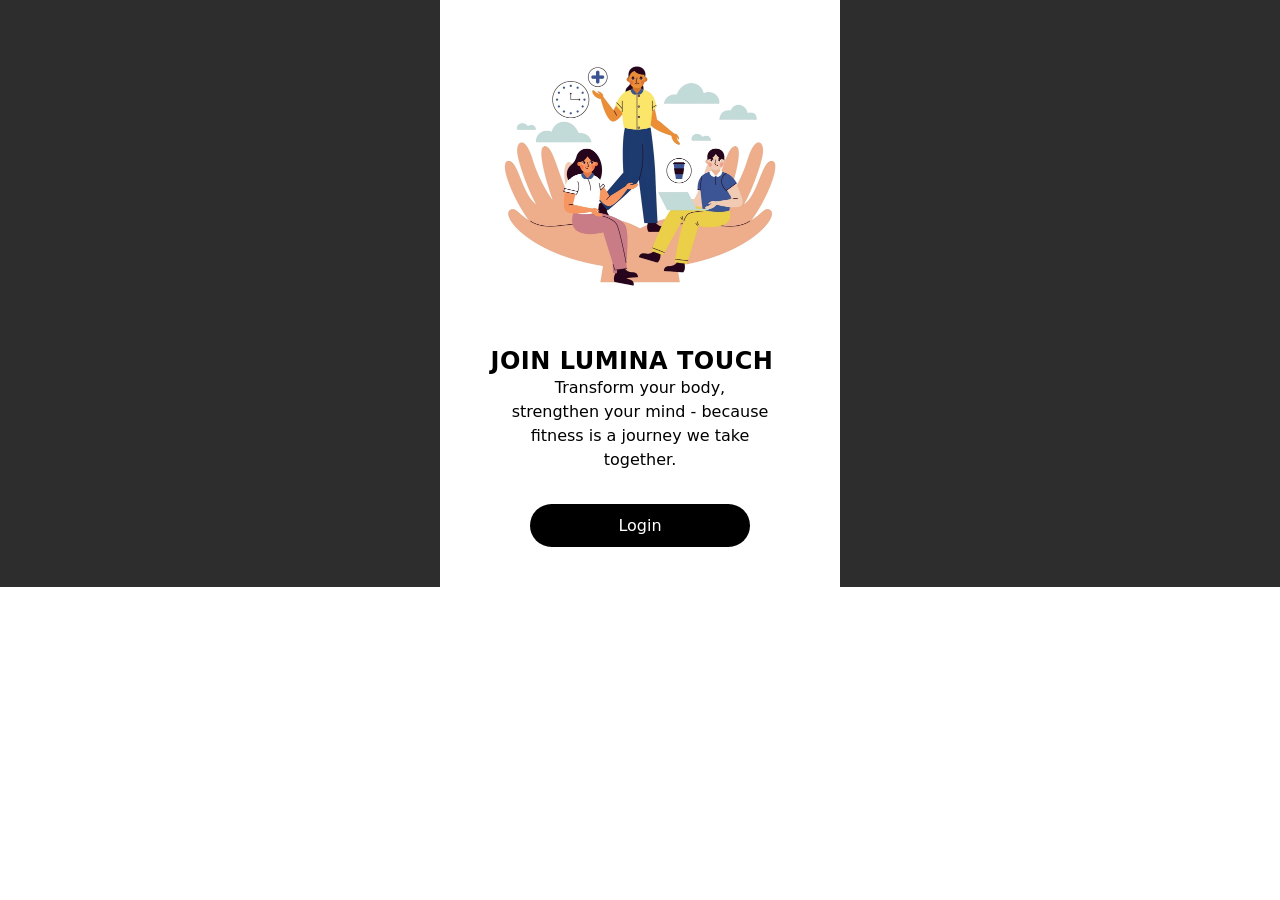
<file: index.html>
<!doctype html>
<html lang="en">
  <head>
    <meta charset="UTF-8" />
    <link rel="icon" type="image/svg+xml" href="/vite.svg" />
    <meta name="viewport" content="width=device-width, initial-scale=1.0" />
    <title>Lumina Touch</title>
    <script src="https://checkout.razorpay.com/v1/checkout.js"></script>
    <script type="module" crossorigin src="/assets/index-DgS_l-ot.js"></script>
    <link rel="stylesheet" crossorigin href="/assets/index-CBxCW1Bc.css">
  </head>
  <body>
    <div id="root"></div>
  </body>
</html>
</file>
<file: assets/index-CBxCW1Bc.css>
*{margin:0;padding:0;box-sizing:border-box}body{margin:0;font-family:system-ui,-apple-system,sans-serif;-webkit-font-smoothing:antialiased;-moz-osx-font-smoothing:grayscale}.otp-container{height:100%;width:100%;background-color:#2d2d2d;display:flex;justify-content:center;align-items:center}.otp-content{display:flex;flex-direction:column;width:100%;height:100%;background-color:#fff;position:relative;overflow-x:hidden;overflow-y:auto;box-sizing:border-box}.header-section{position:relative;padding:16px 20px;border-bottom:1px solid #e0e0e0;backdrop-filter:none;-webkit-backdrop-filter:none;filter:none}.back-button{background:none;border:none;cursor:pointer;padding:4px;display:flex;align-items:center;justify-content:center;backdrop-filter:none;-webkit-backdrop-filter:none;filter:none;box-shadow:none}.otp-top-section{padding:40px 24px 24px;display:flex;flex-direction:column;align-items:flex-start}.otp-heading{font-family:system-ui,-apple-system,sans-serif;font-size:24px;font-weight:700;text-transform:uppercase;color:#000;margin:0 0 16px;letter-spacing:.5px}.otp-description{font-family:system-ui,-apple-system,sans-serif;font-size:14px;font-weight:400;color:#666;margin:0;line-height:1.5}.otp-form-section{padding:0 24px;display:flex;flex-direction:column;align-items:center;margin-top:40px;width:100%;box-sizing:border-box}@media screen and (max-width:360px){.otp-form-section{padding:0 16px}}@media screen and (max-width:320px){.otp-form-section{padding:0 12px}}.otp-inputs-container{display:flex;gap:12px;justify-content:center;margin-bottom:32px;width:100%;padding:0 16px;box-sizing:border-box}.otp-input{width:48px;height:48px;border:1px solid #e0e0e0;border-radius:8px;text-align:center;font-family:system-ui,-apple-system,sans-serif;font-size:20px;font-weight:600;color:#000;background-color:#fff;transition:border-color .2s ease;flex-shrink:1;min-width:0}@media screen and (max-width:360px){.otp-inputs-container{gap:8px;padding:0 12px}.otp-input{width:40px;height:40px;font-size:18px}}@media screen and (max-width:320px){.otp-inputs-container{gap:6px;padding:0 8px}.otp-input{width:36px;height:36px;font-size:16px}}.otp-input:focus{outline:none;border:1px solid #000000}.continue-button{width:100%;padding:16px 32px;background-color:#e0e0e0;color:#000;border:none;border-radius:50px;font-family:system-ui,-apple-system,sans-serif;font-size:16px;font-weight:500;cursor:pointer;transition:background-color .2s ease,color .2s ease;margin-bottom:16px;box-shadow:0 2px 4px #0000001a}.continue-button:hover{background-color:#000;color:#fff}.continue-button:active{background-color:#1f4d6f}.continue-button.disabled{background-color:#e0e0e0;color:#999;cursor:not-allowed;opacity:.7}.status-message{font-family:system-ui,-apple-system,sans-serif;font-size:12px;margin:0 0 12px;text-align:center}.resend-text{font-family:system-ui,-apple-system,sans-serif;font-size:14px;font-weight:400;color:#666;text-align:center;margin:0}.resend-link{color:#000;cursor:pointer;font-weight:500}.resend-link:hover{text-decoration:underline}.home-page-container{height:100%;width:100%;background-color:#e3f2fd;display:flex;justify-content:center;align-items:center}.home-page-content{width:100%;height:100%;background-color:#fff;overflow-y:auto;scrollbar-width:none;-ms-overflow-style:none;padding-bottom:120px}.home-page-content::-webkit-scrollbar{display:none}.modern-header{background:linear-gradient(135deg,#1976d2,#2196f3);padding:24px 24px 20px;border-radius:0 0 24px 24px;box-shadow:0 4px 12px #2196f34d;position:relative;z-index:10}.header-top{display:flex;justify-content:space-between;align-items:flex-start;margin-bottom:20px}.app-name-section{flex:1}.app-name{font-family:system-ui,-apple-system,sans-serif;font-size:28px;font-weight:800;color:#fff;margin:0 0 4px;letter-spacing:-.5px}.app-tagline{font-family:system-ui,-apple-system,sans-serif;font-size:14px;font-weight:400;color:#ffffffe6;margin:0}.search-bar-container{width:100%}.search-bar{display:flex;align-items:center;background-color:#fff;border-radius:12px;padding:12px 16px;gap:12px;box-shadow:0 2px 8px #0000001a}.header-section{display:flex;justify-content:space-between;align-items:center;padding:20px 24px;background-color:#fff;position:relative;border-bottom:none}.header-section:before{content:"";position:absolute;inset:0;background-image:radial-gradient(circle,rgba(0,0,0,.1) 1px,transparent 1px);background-size:20px 20px;opacity:.3}.logo-section{display:flex;align-items:center;gap:8px;z-index:1}.logo-icon{width:80px;height:80px;object-fit:contain;margin-top:0;margin-bottom:0}.logo-text{font-family:system-ui,-apple-system,sans-serif;font-size:18px;font-weight:700;color:#000}.notification-icon{z-index:1;cursor:pointer;display:flex;align-items:center;justify-content:center}.location-section{display:flex;justify-content:space-between;align-items:center;padding:16px 24px;background-color:#fff;border-top:none;border-bottom:none;box-shadow:0 2px 4px #0000000d}.location-info{display:flex;align-items:flex-start;gap:12px;flex:1}.location-icon{margin-top:2px;flex-shrink:0}.location-text{display:flex;flex-direction:column;gap:4px}.location-name{font-family:system-ui,-apple-system,sans-serif;font-size:16px;font-weight:600;color:#000}.location-address{font-family:system-ui,-apple-system,sans-serif;font-size:12px;font-weight:400;color:#666;display:flex;align-items:center;gap:4px}.dropdown-arrow-small{flex-shrink:0}.cart-icon{cursor:pointer;display:flex;align-items:center;justify-content:center}.services-near-me-section{display:flex;align-items:center;gap:12px;padding:20px 24px;background-color:#fff}.services-near-me-button{padding:12px 28px;background:linear-gradient(135deg,#2196f3,#1976d2);color:#fff;border:none;border-radius:50px;font-family:system-ui,-apple-system,sans-serif;font-size:14px;font-weight:700;text-transform:uppercase;cursor:pointer;transition:all .3s ease;box-shadow:0 4px 12px #2196f34d}.services-near-me-button:hover{transform:translateY(-2px);box-shadow:0 6px 16px #2196f366}.sparkle-icons{display:flex;gap:4px;align-items:center}.services-grid{display:grid;grid-template-columns:repeat(2,1fr);gap:16px;padding:24px;background-color:#fff}.services-status.inline-message{background-color:transparent;border:none;color:#fff;padding:0;text-align:left}.best-services-section{padding:24px;position:relative;background-image:url(/humancarebg.png);background-size:100%;background-position:center 60px;background-repeat:no-repeat}.human-care-label{background-color:#1976d2;color:#fff;padding:10px 20px;border-radius:50px;font-family:system-ui,-apple-system,sans-serif;font-size:12px;font-weight:700;text-transform:uppercase;display:inline-block;margin-bottom:16px;position:relative;z-index:1;transform:rotate(-5deg);transition:transform .2s ease}.care-vector-attachment{position:absolute;top:-80px;right:-235px;width:235px;height:250px;object-fit:contain;z-index:2}.best-services-container{background-color:#1976d2;border-radius:35px;padding:5px 18px;display:flex;gap:24px;align-items:center;margin-top:8px;max-width:500px;height:200px;pointer-events:auto;position:relative}.best-services-left{display:flex;flex-direction:column;gap:24px;flex:0 0 35%}.best-services-text{display:flex;flex-direction:column;gap:4px}.best-services-text-line{font-family:system-ui,-apple-system,sans-serif;font-size:28px;font-weight:700;color:#fff;line-height:1.1;text-align:left}.join-us-button{padding:10px 24px;background-color:transparent;color:#fff;border:1px solid #e0e0e0;border-radius:8px;font-family:system-ui,-apple-system,sans-serif;font-size:14px;font-weight:600;cursor:pointer;align-self:flex-start;transition:background-color .2s ease}.join-us-button:hover{background-color:#ffffff1a}.best-services-right{flex:1;max-width:65%;pointer-events:auto;position:relative;z-index:1}.best-services-grid{display:grid;grid-template-columns:repeat(2,1fr);gap:16px;pointer-events:auto}.best-service-card{background-color:#fff;border:1px solid #e0e0e0;border-radius:12px;padding:6px;display:flex;flex-direction:column;align-items:center;justify-content:center;gap:4px;height:70px;cursor:pointer;position:relative;z-index:1;pointer-events:auto}.best-service-card:hover{cursor:pointer}.best-service-icon{width:28px;height:28px;object-fit:contain;cursor:pointer;pointer-events:none}.best-service-icon-i1{width:36px;height:36px}.best-service-name{font-family:system-ui,-apple-system,sans-serif;font-size:8px;font-weight:600;color:#000;text-align:center;text-transform:uppercase;line-height:1.1;cursor:pointer;pointer-events:none}.health-care-section{padding:24px;background-color:#fff}.health-care-label{background-color:#2196f3;color:#fff;padding:10px 20px;border-radius:50px;font-family:system-ui,-apple-system,sans-serif;font-size:12px;font-weight:700;text-transform:uppercase;display:inline-block;margin-bottom:16px;transform:rotate(-5deg);transition:transform .2s ease;cursor:pointer}.health-care-label:hover{transform:rotate(5deg)}.health-care-cards-container{margin-bottom:16px;overflow-x:auto;scrollbar-width:none;-ms-overflow-style:none}.health-care-cards-container::-webkit-scrollbar{display:none}.health-care-cards-scroll{display:flex;gap:16px;padding-bottom:8px}.health-care-card{background-color:#fff;border-radius:16px;box-shadow:0 4px 12px #2196f326,0 2px 6px #2196f31a;border:1px solid #E3F2FD;width:140px;height:280px;flex-shrink:0;overflow:hidden;cursor:pointer;transition:all .3s ease;display:flex;flex-direction:column}.health-care-card:hover{transform:translateY(-4px);box-shadow:0 8px 20px #2196f340;border-color:#2196f3}.health-care-card-image{width:100%;height:180px;object-fit:cover;display:block}.health-care-card-content{padding:12px;display:flex;flex-direction:column;gap:6px;flex:1;justify-content:space-between}.health-care-card-title{font-family:system-ui,-apple-system,sans-serif;font-size:14px;font-weight:700;color:#1976d2;line-height:1.2}.health-care-card-subtitle{font-family:system-ui,-apple-system,sans-serif;font-size:11px;font-weight:400;color:#666;line-height:1.3}.health-care-card-appointment{display:flex;align-items:center;gap:6px;font-family:system-ui,-apple-system,sans-serif;font-size:10px;font-weight:400;color:#666;margin-top:4px}.view-all-services-section{padding:20px 24px;background-color:#fff}.view-all-services{display:flex;align-items:center;gap:8px;cursor:pointer;margin-top:8px;transition:all .2s ease}.view-all-services:hover{transform:translate(4px)}.view-all-text{font-family:system-ui,-apple-system,sans-serif;font-size:12px;font-weight:600;color:#000;text-transform:lowercase}.expert-tips-section{padding:0;position:relative;display:flex;flex-direction:column;min-height:500px}.expert-tips-header{position:relative;background-image:url(/Expertbg.png);background-size:400px auto;background-position:center top;background-color:transparent;background-repeat:no-repeat;padding:32px 24px 60px;display:flex;flex-direction:column;align-items:center;justify-content:center;min-height:180px;margin-bottom:-40px;z-index:1}.expert-tips-label{background-color:#b5a7d6;color:#fff;padding:8px 16px;border-radius:50px;font-family:system-ui,-apple-system,sans-serif;font-size:11px;font-weight:700;text-transform:uppercase;display:inline-block;margin-bottom:16px}.better-human-care-heading{font-family:system-ui,-apple-system,sans-serif;font-size:24px;font-weight:700;color:#000;text-align:center;margin:0}.video-cards-container{overflow-x:auto;overflow-y:hidden;scrollbar-width:none;-ms-overflow-style:none;padding:0 24px;margin-bottom:20px;position:relative;z-index:2}.video-cards-container::-webkit-scrollbar{display:none}.video-cards-scroll{display:flex;gap:16px;padding-bottom:8px}.video-card{flex-shrink:0;position:relative;border-radius:16px;overflow:hidden;width:160px;height:240px;cursor:pointer}.video-card-image{width:100%;height:100%;object-fit:cover;display:block}.video-card-overlay{position:absolute;inset:0;background:linear-gradient(to bottom,#0000004d,#0009);display:flex;flex-direction:column;padding:12px;justify-content:space-between}.video-card-label{font-family:system-ui,-apple-system,sans-serif;font-size:10px;font-weight:600;color:#fff;text-transform:uppercase;align-self:flex-start}.video-play-button{position:absolute;top:50%;left:50%;transform:translate(-50%,-50%);z-index:2}.video-card-text{display:flex;flex-direction:column;gap:2px;align-self:flex-start;margin-top:auto}.video-text-line{font-family:system-ui,-apple-system,sans-serif;font-size:16px;font-weight:700;color:#fff;line-height:1.2;text-align:left}.view-all-expert{display:flex;align-items:center;justify-content:center;gap:8px;cursor:pointer;margin-top:16px;margin-bottom:24px;padding:0 24px;z-index:2;position:relative}.invite-friends-section{background:linear-gradient(135deg,#e3f2fd,#bbdefb);border-radius:24px;padding:32px 24px;margin:24px;position:relative;display:flex;flex-direction:column;align-items:center;overflow:hidden;border:1px solid #90CAF9;box-shadow:0 4px 12px #2196f326}.invite-decorative-elements{position:absolute;inset:0;pointer-events:none}.stars-top{position:absolute;top:16px;right:24px}.stars-bottom-left{position:absolute;bottom:24px;left:24px}.stars-bottom-right{position:absolute;bottom:24px;right:24px}.invite-illustration{position:relative;z-index:1;margin-bottom:24px}.help-image{width:100%;max-width:280px;height:auto;object-fit:contain}.invite-content{position:relative;z-index:1;display:flex;flex-direction:column;align-items:center;text-align:center;gap:16px;width:100%}.invite-heading{font-family:system-ui,-apple-system,sans-serif;font-size:18px;font-weight:700;color:#000;text-transform:uppercase;line-height:1.3}.invite-subtitle-container{display:flex;align-items:center;justify-content:center;gap:12px;width:100%;max-width:340px}.invite-subtitle{font-family:system-ui,-apple-system,sans-serif;font-size:13px;font-weight:400;color:#000;line-height:1.5;flex:1;text-align:center}.curly-icon-left,.curly-icon-right{width:24px;height:auto;object-fit:contain;flex-shrink:0}.invite-friends-button{padding:14px 32px;background-color:#2196f3;color:#fff;border:2px solid #1976D2;border-radius:25px;font-family:system-ui,-apple-system,sans-serif;font-size:14px;font-weight:700;cursor:pointer;box-shadow:0 2px 8px #2196f34d;transition:transform .2s ease,box-shadow .2s ease;margin-top:8px}.invite-friends-button:hover{transform:translateY(-2px);box-shadow:0 4px 12px #2196f366;background-color:#1976d2}.did-you-know-section{background:linear-gradient(135deg,#e3f2fd,#bbdefb);padding:60px 24px;display:flex;align-items:center;justify-content:center;min-height:400px;border-radius:24px;margin:24px;box-shadow:0 4px 12px #2196f31a}.did-you-know-content{display:flex;flex-direction:column;align-items:center;text-align:center;gap:8px;width:100%;max-width:340px}.did-you-know-question{font-family:system-ui,-apple-system,sans-serif;font-size:14px;font-weight:400;color:#000;margin-bottom:4px}.care-text{font-family:system-ui,-apple-system,sans-serif;font-size:46px;font-weight:700;color:#000;line-height:1.2;margin:0}.is-a-language{font-family:system-ui,-apple-system,sans-serif;font-size:14px;font-weight:400;color:#000;text-transform:uppercase;line-height:1.2;margin:0}.that-everyone-text{font-family:system-ui,-apple-system,sans-serif;font-size:14px;font-weight:400;color:#000;text-transform:lowercase;margin:0}.understands-text{font-family:system-ui,-apple-system,sans-serif;font-size:42px;font-weight:700;color:#000;text-transform:uppercase;line-height:1.2;margin:0}.built-by-text{font-family:system-ui,-apple-system,sans-serif;font-size:10px;font-weight:400;color:#999;margin-top:24px;line-height:1.4;display:flex;flex-direction:column;gap:2px}.heart-emoji{font-size:14px}.bottom-navigation{background-color:#fff;border-radius:24px 24px 0 0;padding:12px 16px 24px;display:flex;justify-content:space-around;align-items:center;position:fixed;bottom:0;left:0;right:0;width:100%;z-index:100;box-shadow:0 -4px 16px #0000001a;margin-top:auto;box-sizing:border-box;border-top:1px solid #E3F2FD}.account-page-container{height:100%;width:100%;background-color:#e3f2fd;display:flex;justify-content:center;align-items:center}.account-page-content{height:100%;width:100%;background-color:#fff;overflow-y:hidden;display:flex;flex-direction:column;padding-bottom:120px}.account-page-content::-webkit-scrollbar{display:none}.account-header{display:flex;justify-content:space-between;align-items:flex-start;padding:16px 20px 12px;background-color:#fff;box-shadow:0 2px 4px #0000000d}.account-header-left{display:flex;flex-direction:column;gap:4px}.account-title{font-family:system-ui,-apple-system,sans-serif;font-size:28px;font-weight:700;color:#1976d2;margin:0}.account-phone{font-family:system-ui,-apple-system,sans-serif;font-size:14px;font-weight:400;color:#000}.account-cards-row{display:flex;gap:16px;padding:0 20px 12px;justify-content:space-between}.account-card{flex:1;max-width:calc(50% - 8px);background-color:#fff;border:1px solid #E3F2FD;border-radius:12px;padding:16px 12px;display:flex;flex-direction:column;align-items:center;justify-content:center;gap:8px;cursor:pointer;transition:all .3s ease;box-shadow:0 2px 4px #2196f31a}.account-card:hover{transform:translateY(-2px);box-shadow:0 4px 12px #2196f333;border-color:#2196f3}.account-card svg{width:24px;height:24px}.account-card-text{font-family:system-ui,-apple-system,sans-serif;font-size:10px;font-weight:500;color:#000;text-align:center}.account-menu-list{display:flex;flex-direction:column;padding:0 20px;gap:4px;flex:1}.account-menu-item{display:flex;align-items:center;gap:12px;padding:14px 16px;cursor:pointer;border-bottom:1px solid #E3F2FD;background-color:#fff;margin:0 16px 8px;border-radius:12px;transition:all .2s ease;box-shadow:0 2px 4px #2196f31a}.account-menu-item:hover{background-color:#e3f2fd;transform:translate(4px)}.account-menu-item:last-of-type{border-bottom:none}.menu-item-text{font-family:system-ui,-apple-system,sans-serif;font-size:14px;font-weight:400;color:#000;flex:1}.account-menu-item svg:first-child{width:20px;height:20px;flex-shrink:0}.account-menu-item svg:last-child{width:16px;height:16px;flex-shrink:0}.logout-button{width:calc(100% - 40px);margin:12px 20px;padding:12px 16px;background-color:#fff;border:2px solid #F44336;border-radius:12px;font-family:system-ui,-apple-system,sans-serif;font-size:16px;font-weight:600;color:#f44336;cursor:pointer;transition:all .3s ease;display:flex;align-items:center;justify-content:center;box-shadow:0 2px 4px #f4433633}.logout-button:hover{background-color:#f44336;color:#fff;transform:translateY(-2px);box-shadow:0 4px 12px #f443364d}.bottom-navigation{background-color:#fff;border-radius:24px 24px 0 0;padding:12px 16px 24px;display:flex;justify-content:space-around;align-items:center;margin-top:auto;box-shadow:0 -4px 16px #0000001a;border-top:1px solid #E3F2FD;position:fixed;left:0;right:0;bottom:0;width:100%;z-index:100;box-sizing:border-box}.nav-item{display:flex;flex-direction:column;align-items:center;justify-content:center;gap:4px;cursor:pointer;flex:1}.nav-item svg{width:24px;height:24px}.nav-label{font-family:system-ui,-apple-system,sans-serif;font-size:10px;font-weight:500;color:#000}.logout-loading-overlay{position:fixed;inset:0;background-color:#00000080;display:flex;align-items:center;justify-content:center;z-index:9999}.logout-loading-popup{background-color:#fff;border-radius:16px;padding:32px 48px;display:flex;flex-direction:column;align-items:center;gap:16px;box-shadow:0 4px 20px #0000004d}.logout-spinner{width:40px;height:40px;border:4px solid #f3f3f3;border-top:4px solid #FF0000;border-radius:50%;animation:spin 1s linear infinite}@keyframes spin{0%{transform:rotate(0)}to{transform:rotate(360deg)}}.logout-text{font-family:system-ui,-apple-system,sans-serif;font-size:16px;font-weight:600;color:#000}.personal-details-container{height:100%;width:100%;background-color:#fff;display:flex;justify-content:center;align-items:center}.personal-details-content{width:100%;height:100%;background-color:#fff;overflow-y:hidden;overflow-x:hidden;display:flex;flex-direction:column;position:relative}.personal-details-header{display:flex;align-items:center;justify-content:center;padding:20px 24px 16px;position:relative;width:100%;min-height:60px}.back-button svg{margin-right:10px;width:24px;height:24px}.personal-details-title{font-family:system-ui,-apple-system,sans-serif;font-size:20px;font-weight:700;color:#000;text-align:center;width:100%;padding:0 60px;box-sizing:border-box;margin:0}.personal-details-form{display:flex;flex-direction:column;padding:0 24px;gap:16px}.field-label{font-family:system-ui,-apple-system,sans-serif;font-size:12px;font-weight:500;color:#000}.input-field-wrapper{display:flex;align-items:center;justify-content:space-between;background-color:#fff;border:1px solid #e0e0e0;border-radius:8px;padding:12px 16px;cursor:pointer;transition:border-color .2s ease}.input-field-wrapper:hover{border-color:#ccc}.input-field-value{font-family:system-ui,-apple-system,sans-serif;font-size:14px;font-weight:400;color:#000;flex:1}.input-field-wrapper svg{width:16px;height:16px;flex-shrink:0}.edit-field-wrapper{display:flex;flex-direction:column;gap:12px}.edit-input{width:100%;padding:12px 16px;border:1px solid #2d6581;border-radius:8px;font-family:system-ui,-apple-system,sans-serif;font-size:14px;font-weight:400;color:#000;background-color:#fff;box-sizing:border-box;outline:none;transition:border-color .2s ease,box-shadow .2s ease}.edit-input:focus{border-color:#2d6581;box-shadow:0 0 0 3px #2d65811a}.edit-input select{width:100%;padding:12px 16px;border:1px solid #2d6581;border-radius:8px;font-family:system-ui,-apple-system,sans-serif;font-size:14px;font-weight:400;color:#000;background-color:#fff;cursor:pointer;outline:none}select.edit-input{width:100%;padding:12px 16px;border:1px solid #2d6581;border-radius:8px;font-family:system-ui,-apple-system,sans-serif;font-size:14px;font-weight:400;color:#000;background-color:#fff;cursor:pointer;outline:none;box-sizing:border-box}select.edit-input:focus{border-color:#2d6581;box-shadow:0 0 0 3px #2d65811a}.edit-actions{display:flex;gap:8px;justify-content:flex-end}.edit-actions-common{display:flex;gap:12px;justify-content:space-between;margin-top:8px;padding-top:16px}.save-button,.cancel-button{padding:12px 16px;border-radius:8px;font-family:system-ui,-apple-system,sans-serif;font-size:14px;font-weight:600;cursor:pointer;border:none;transition:all .2s ease;flex:1;min-width:0}.save-button{background-color:#2d6581;color:#fff}.save-button:hover{background-color:#245068;transform:translateY(-1px)}.save-button:active{transform:translateY(0)}.cancel-button{background-color:#f5f5f5;color:#666}.cancel-button:active{background-color:#d0d0d0}.save-button:disabled,.cancel-button:disabled{opacity:.6;cursor:not-allowed}.save-button:disabled:hover,.cancel-button:disabled:hover{transform:none}.error-message{font-family:system-ui,-apple-system,sans-serif;font-size:12px;color:#f44336;margin-top:4px;margin-bottom:8px}.personal-details-illustration{flex:1;display:flex;align-items:flex-end;justify-content:center;padding:20px;margin-top:auto;overflow:hidden}.illustration-image{width:70%;max-width:280px;height:auto;object-fit:contain}.sent-enquiries-container{height:100%;width:100%;background-color:#fff;display:flex;justify-content:center;align-items:center}.sent-enquiries-content{width:100%;height:100%;background-color:#fff;overflow-y:hidden;display:flex;flex-direction:column;position:relative}.sent-enquiries-header{display:flex;align-items:center;justify-content:center;padding:20px 24px 16px;position:relative;z-index:10;min-height:60px}.sent-enquiries-title{font-family:system-ui,-apple-system,sans-serif;font-size:20px;font-weight:700;color:#000;margin:0;text-align:center;width:100%;padding:0 60px;box-sizing:border-box}.service-tags-container{display:flex;flex-direction:column;gap:12px;padding:20px 24px}.service-tags-row{display:flex;gap:12px;flex-wrap:wrap}.service-tag{background-color:#f0f0f0;color:#000;padding:10px 20px;border-radius:50px;font-family:system-ui,-apple-system,sans-serif;font-size:14px;font-weight:500;text-transform:lowercase}.no-enquiry-message{display:flex;justify-content:center;align-items:center;padding:40px 24px;flex:1}.no-enquiry-text{font-family:system-ui,-apple-system,sans-serif;font-size:16px;font-weight:400;color:#999;margin:0}.enquiry-illustration{display:flex;align-items:flex-end;justify-content:center;padding:20px;margin-top:auto;overflow:hidden}.enquiry-image{width:100%;max-width:100%;height:auto;object-fit:contain}.settings-container{height:100%;width:100%;background-color:#2d2d2d;display:flex;justify-content:center;align-items:center}.settings-content{width:100%;height:100%;background-color:#fff;overflow-y:auto;scrollbar-width:none;-ms-overflow-style:none;display:flex;flex-direction:column;position:relative}.settings-content::-webkit-scrollbar{display:none}.settings-header{display:flex;align-items:center;justify-content:center;padding:20px 24px 16px;border-bottom:1px solid #e0e0e0;position:relative;z-index:10;min-height:60px}.settings-title{font-family:system-ui,-apple-system,sans-serif;font-size:20px;font-weight:700;color:#000;margin:0;text-align:center;width:100%;padding:0 60px;box-sizing:border-box}.settings-sections{display:flex;flex-direction:column;padding:0 24px 24px;flex:1}.settings-section{margin-bottom:32px;margin-top:16px}.settings-section:first-child{margin-top:24px}.settings-section:last-child{margin-bottom:0}.section-heading{font-family:system-ui,-apple-system,sans-serif;font-size:16px;font-weight:700;color:#000;margin:0 0 16px}.settings-item{display:flex;align-items:center;justify-content:space-between;padding:16px 0;border-bottom:1px solid #f0f0f0}.settings-item:last-child{border-bottom:none}.settings-item.clickable{cursor:pointer}.settings-item-left{display:flex;align-items:center;gap:12px;flex:1}.settings-item-left svg{width:24px;height:24px;flex-shrink:0}.settings-icon-image{width:24px;height:24px;flex-shrink:0;object-fit:contain}.settings-item-text{font-family:system-ui,-apple-system,sans-serif;font-size:15px;font-weight:400;color:#000}.settings-item svg:last-child{width:16px;height:16px;flex-shrink:0}.toggle-switch{position:relative;display:inline-block;width:50px;height:30px;cursor:pointer}.toggle-switch input{opacity:0;width:0;height:0}.toggle-slider{position:absolute;cursor:pointer;inset:0;background-color:#e0e0e0;transition:.3s;border-radius:30px}.toggle-slider:before{position:absolute;content:"";height:22px;width:22px;left:4px;bottom:4px;background-color:#fff;transition:.3s;border-radius:50%}.toggle-switch input:checked+.toggle-slider{background-color:#4caf50}.toggle-switch input:checked+.toggle-slider:before{transform:translate(20px)}.privacy-data-container{height:100%;width:100%;background-color:#2d2d2d;display:flex;justify-content:center;align-items:center}.privacy-data-content{width:100%;height:100%;background-color:#fff;overflow-y:auto;scrollbar-width:none;-ms-overflow-style:none;display:flex;flex-direction:column;position:relative}.privacy-data-content::-webkit-scrollbar{display:none}.privacy-data-header{display:flex;align-items:center;justify-content:center;padding:20px 24px 16px;border-bottom:1px solid #e0e0e0;position:relative;z-index:10;min-height:60px;box-sizing:border-box}.back-button{background:none;border:none;cursor:pointer;padding:0;margin:0;display:flex;align-items:center;justify-content:center;width:36px;height:36px;flex-shrink:0;position:absolute;left:24px;top:50%;transform:translateY(-50%);z-index:2;box-sizing:border-box}.back-button:hover{background-color:#0000000d;border-radius:50%}.back-button:active{background-color:#0000001a;opacity:.8}.privacy-data-title{font-size:20px;font-weight:600;color:#000;margin:0;text-align:center;width:100%;padding:0 60px;box-sizing:border-box}.privacy-data-body{flex:1;padding:24px;overflow-y:auto}.privacy-section{margin-bottom:32px}.privacy-section:last-child{margin-bottom:0}.privacy-section-title{font-size:18px;font-weight:600;color:#000;margin:0 0 12px}.privacy-text{font-size:14px;line-height:1.6;color:#666;margin:0}.manage-addresses-container{height:100%;width:100%;background-color:#2d2d2d;display:flex;justify-content:center;align-items:center}.manage-addresses-content{width:100%;height:100%;background-color:#fff;overflow-y:auto;scrollbar-width:none;-ms-overflow-style:none;display:flex;flex-direction:column;position:relative}.manage-addresses-content::-webkit-scrollbar{display:none}.manage-addresses-header{display:flex;align-items:center;justify-content:center;padding:20px 24px 16px;position:relative;z-index:10;min-height:60px}.manage-addresses-title{font-family:system-ui,-apple-system,sans-serif;font-size:20px;font-weight:700;color:#000;margin:0;text-align:center;width:100%;padding:0 60px;box-sizing:border-box}.add-address-button{display:flex;align-items:center;gap:8px;padding:12px 24px;cursor:pointer;transition:background-color .2s ease}.add-address-button:hover{background-color:#f5f5f5}.add-address-button svg{width:20px;height:20px;flex-shrink:0}.add-address-text{font-family:system-ui,-apple-system,sans-serif;font-size:15px;font-weight:500;color:#5b9bd5}.add-address-form{padding:0 24px 24px;display:flex;flex-direction:column;gap:16px;border-bottom:1px solid #e0e0e0;margin-bottom:16px}.form-field{display:flex;flex-direction:column;gap:8px}.field-label{font-family:system-ui,-apple-system,sans-serif;font-size:14px;font-weight:500;color:#000}.form-input{width:100%;padding:12px 16px;border:1px solid #e0e0e0;border-radius:8px;font-family:system-ui,-apple-system,sans-serif;font-size:15px;color:#000;background-color:#fff;transition:border-color .2s ease}.form-input:focus{outline:none;border:1px solid #5B9BD5}.form-input.error{border:1px solid #ff4444}.form-input.error:focus{border:1px solid #ff4444}.error-message{font-family:system-ui,-apple-system,sans-serif;font-size:12px;color:#f44;margin:0;padding:0 4px}select.form-input{appearance:none;cursor:pointer;padding-right:40px;background-image:url("data:image/svg+xml,%3Csvg width='16' height='16' viewBox='0 0 16 16' fill='none' xmlns='http://www.w3.org/2000/svg'%3E%3Cpath d='M4 6L8 10L12 6' stroke='%23000' stroke-width='1.5' stroke-linecap='round' stroke-linejoin='round'/%3E%3C/svg%3E");background-repeat:no-repeat;background-position:right 16px center}.form-input:disabled{background-color:#f5f5f5;cursor:not-allowed;color:#999}.form-buttons{display:flex;gap:12px;margin-top:8px}.cancel-button,.add-button{flex:1;padding:12px 24px;border:none;border-radius:8px;font-family:system-ui,-apple-system,sans-serif;font-size:15px;font-weight:600;cursor:pointer;transition:background-color .2s ease}.cancel-button{background-color:#f5f5f5;color:#000}.cancel-button:hover{background-color:#e0e0e0}.add-button{background-color:#5b9bd5;color:#fff}.add-button:hover{background-color:#4a89c4}.addresses-list{flex:1;padding:0 24px 24px;display:flex;flex-direction:column;gap:16px}.no-addresses-message{display:flex;justify-content:center;align-items:center;padding:40px 0;flex:1}.no-addresses-message p{font-family:system-ui,-apple-system,sans-serif;font-size:14px;font-weight:400;color:#999;margin:0}.address-card{background-color:#fff;border:1px solid #e0e0e0;border-radius:12px;padding:16px;display:flex;flex-direction:column;gap:8px;position:relative}.address-card-selectable{padding-left:48px}.address-content{display:flex;flex-direction:column;gap:8px}.address-header{display:flex;justify-content:space-between;align-items:center;margin-bottom:4px;width:100%}.default-badge{display:inline-block;background-color:#5b9bd5;color:#fff;padding:4px 12px;border-radius:4px;font-family:system-ui,-apple-system,sans-serif;font-size:11px;font-weight:600;text-transform:uppercase;width:fit-content}.edit-address-button{background:none;border:none;cursor:pointer;padding:4px;display:flex;align-items:center;justify-content:center;transition:transform .2s ease;margin-left:auto}.edit-address-button:hover{transform:scale(1.1)}.address-line{display:flex;gap:8px}.address-label{font-family:system-ui,-apple-system,sans-serif;font-size:14px;font-weight:600;color:#000;min-width:70px}.address-value{font-family:system-ui,-apple-system,sans-serif;font-size:14px;font-weight:400;color:#000}.radio-button-wrapper{position:absolute;left:16px;top:16px;cursor:pointer;display:flex;align-items:center;justify-content:center}.address-radio{position:absolute;opacity:0;cursor:pointer;margin:0;padding:0}.radio-custom{width:20px;height:20px;border:2px solid #5B9BD5;border-radius:50%;display:flex;align-items:center;justify-content:center;background-color:#fff;transition:all .2s ease}.address-radio:checked+.radio-custom{background-color:#5b9bd5;border-color:#5b9bd5}.address-radio:checked+.radio-custom:after{content:"";width:10px;height:10px;border-radius:50%;background-color:#fff}.done-button-container{padding:16px 0;display:flex;justify-content:center;margin-top:8px}.done-button{padding:14px 48px;background-color:#5b9bd5;color:#fff;border:none;border-radius:8px;font-family:system-ui,-apple-system,sans-serif;font-size:16px;font-weight:600;cursor:pointer;transition:background-color .2s ease}.done-button:hover{background-color:#4a89c4}.support-container{height:100%;width:100%;max-width:100vw;background-color:#fff;display:flex;justify-content:center;align-items:center;box-sizing:border-box;overflow:hidden}.support-content{width:100%;max-width:100%;height:100%;background-color:#fff;overflow-y:auto;overflow-x:hidden;display:flex;flex-direction:column;padding-bottom:120px;box-sizing:border-box}.support-header{display:flex;align-items:center;justify-content:center;padding:20px 24px 16px;position:sticky;top:0;background-color:#fff;z-index:10;box-shadow:0 2px 8px #2d658114;min-height:60px;width:100%;max-width:100%;box-sizing:border-box;overflow:hidden}.support-title{font-family:Gilroy,system-ui,-apple-system,sans-serif;font-size:24px;font-weight:700;color:#000;margin:0;text-align:center;width:100%;padding:0 60px;box-sizing:border-box;min-width:0;overflow:hidden}.support-intro-card{margin:20px 24px;padding:24px;border-radius:20px;background:linear-gradient(135deg,#2d65811a,#2d658108);border:1px solid rgba(45,101,129,.12);display:flex;flex-direction:column;gap:12px;width:calc(100% - 48px);max-width:calc(100% - 48px);box-sizing:border-box}.support-greeting{font-family:Gilroy,system-ui,-apple-system,sans-serif;font-size:22px;font-weight:700;color:#000}.support-subtext{font-family:Inter,system-ui,-apple-system,sans-serif;font-size:14px;color:#3a3a3a;margin:0;line-height:1.5}.support-tags{display:flex;gap:10px;flex-wrap:wrap}.support-tag{background-color:#2d65811f;color:#000;padding:8px 16px;border-radius:999px;font-family:Inter,system-ui,-apple-system,sans-serif;font-size:12px;font-weight:600;letter-spacing:.02em}.support-tag-button{border:none;cursor:pointer;transition:all .2s ease;background-color:#2d65811f}.support-tag-button:hover{background-color:#2d658133;transform:translateY(-1px)}.support-tag-button:active{background-color:#2d658140;transform:translateY(0)}.support-sections{display:flex;flex-direction:column;gap:24px;padding:0 24px 24px;width:100%;max-width:100%;box-sizing:border-box}.support-section{display:flex;flex-direction:column;gap:16px}.support-section-title{font-family:Gilroy,system-ui,-apple-system,sans-serif;font-size:18px;font-weight:600;color:#0f1f2a;margin:0}.support-cards{display:flex;flex-direction:column;gap:14px}.support-card{display:flex;gap:16px;padding:18px 20px;border-radius:16px;background-color:#fff;border:1px solid #ebf2f6;box-shadow:0 6px 12px #2d658114;transition:transform .2s ease,box-shadow .2s ease;width:100%;max-width:100%;box-sizing:border-box;overflow:hidden}.support-card-link{text-decoration:none;color:inherit;cursor:pointer}.support-card:hover{transform:translateY(-2px);box-shadow:0 10px 18px #2d65811f}.support-card-button{cursor:pointer}.support-card-button:focus-visible{outline:2px solid #2d6581;outline-offset:3px}.support-card-icon{width:48px;height:48px;border-radius:12px;background-color:#2d658114;display:flex;align-items:center;justify-content:center;flex-shrink:0}.support-card-content{display:flex;flex-direction:column;gap:4px;flex:1;min-width:0;overflow:hidden}.support-card-title{font-family:Gilroy,system-ui,-apple-system,sans-serif;font-size:16px;font-weight:600;color:#122533}.support-card-text{font-family:Inter,system-ui,-apple-system,sans-serif;font-size:14px;color:#2d2d2d;word-wrap:break-word;overflow-wrap:break-word;-webkit-hyphens:auto;hyphens:auto;min-width:0}.support-card-meta{font-family:Inter,system-ui,-apple-system,sans-serif;font-size:12px;color:#66768b}.support-help-list{display:flex;flex-direction:column;gap:12px}.support-help-item{display:flex;align-items:center;justify-content:space-between;gap:16px;padding:16px 20px;border-radius:14px;border:1px solid #f0f2f5;background-color:#fafcfd}.support-help-title{font-family:Gilroy,system-ui,-apple-system,sans-serif;font-size:15px;font-weight:600;color:#152836}.support-help-text{font-family:Inter,system-ui,-apple-system,sans-serif;font-size:13px;color:#5b708a;margin-top:4px}.support-help-action{background-color:#000;color:#fff;border:none;border-radius:999px;padding:8px 18px;font-family:Inter,system-ui,-apple-system,sans-serif;font-size:13px;font-weight:600;cursor:pointer;transition:background-color .2s ease,transform .2s ease}.support-help-action:hover{background-color:#245068;transform:translateY(-1px)}@media(max-width:480px){.support-intro-card,.support-footer-card{margin:16px}.support-sections{padding:0 16px 16px}.support-card{padding:16px}.support-help-item{align-items:flex-start;flex-direction:column}.support-help-action{align-self:stretch;text-align:center}}@media(max-width:360px){.support-container{width:100vw;max-width:100vw}.support-content{width:100%;max-width:100%}.support-header{padding:16px 12px;width:100%;max-width:100%}.back-button{left:12px;width:32px;height:32px;padding:4px}.back-button svg{width:20px;height:20px}.support-title{font-size:20px;padding:0 44px}.support-intro-card{margin:16px 12px;padding:18px 16px;width:calc(100% - 24px);max-width:calc(100% - 24px)}.support-greeting{font-size:18px}.support-subtext{font-size:13px}.support-tags{gap:8px}.support-tag{padding:6px 12px;font-size:11px}.support-sections{padding:0 12px 16px;gap:20px}.support-section-title{font-size:16px}.support-cards{gap:12px}.support-card{padding:14px 12px;gap:12px;width:100%;max-width:100%}.support-card-icon{width:40px;height:40px;flex-shrink:0}.support-card-icon svg{width:20px;height:20px}.support-card-content{min-width:0;flex:1}.support-card-title{font-size:14px}.support-card-text{font-size:12px;word-wrap:break-word;overflow-wrap:break-word;-webkit-hyphens:auto;hyphens:auto;line-height:1.4}}.support-chat-wrapper{height:100vh;width:100%;max-width:100vw;background:linear-gradient(135deg,#f1f5f8,#fff);display:grid;grid-template-rows:auto 1fr auto;overflow:hidden;box-sizing:border-box}.support-chat-header{display:flex;align-items:center;justify-content:center;padding:16px 18px;background:linear-gradient(135deg,#2d6581,#1c4050);color:#fff;box-shadow:0 8px 16px #1c405040;z-index:10;position:relative;min-height:60px;width:100%;max-width:100%;box-sizing:border-box;overflow:hidden}.back-button{background:#ffffff1a;border:none;cursor:pointer;padding:8px;display:flex!important;align-items:center;justify-content:center;width:40px;height:40px;min-width:40px;min-height:40px;flex-shrink:0;transition:background-color .2s ease,opacity .2s ease;border-radius:50%;z-index:100;position:absolute;left:18px;top:50%;transform:translateY(-50%);opacity:1!important;visibility:visible!important;box-sizing:border-box;backdrop-filter:none;-webkit-backdrop-filter:none;filter:none;box-shadow:none}.back-button svg{display:block!important;width:24px;height:24px}.back-button:hover{background-color:#fff3}.back-button:active{background-color:#ffffff4d;opacity:.9}.back-button:focus{outline:none;background-color:#fff3}.support-chat-agent{display:flex;align-items:center;gap:12px;flex:1;justify-content:center;position:relative;padding:0 18px;box-sizing:border-box;min-width:0;max-width:100%;overflow:hidden}.support-chat-avatar{width:36px;height:36px;border-radius:12px;background-color:#ffffff2e;display:flex;align-items:center;justify-content:center;font-family:Gilroy,system-ui,-apple-system,sans-serif;font-weight:700;font-size:14px}.support-chat-agent-meta{display:flex;flex-direction:column;gap:4px}.support-chat-agent-name{font-family:Gilroy,system-ui,-apple-system,sans-serif;font-size:16px;font-weight:600;flex:1;text-align:center;min-width:0;overflow:hidden;text-overflow:ellipsis;white-space:nowrap}.support-chat-agent-status{font-family:Inter,system-ui,-apple-system,sans-serif;font-size:12px;display:flex;align-items:center;gap:6px;opacity:.85}.status-indicator{width:8px;height:8px;border-radius:50%}.status-indicator.online{background-color:#4ade80;box-shadow:0 0 0 3px #4ade8040}.support-chat-body{min-height:0;overflow-y:auto;overflow-x:hidden;padding:18px 16px 120px;background-image:linear-gradient(180deg,#2d65810a,#fffc);display:flex;flex-direction:column;gap:12px;width:100%;max-width:100%;box-sizing:border-box}.support-chat-body::-webkit-scrollbar{width:6px}.support-chat-body::-webkit-scrollbar-thumb{background-color:#2d658133;border-radius:999px}.support-chat-day{align-self:center;background-color:#2d65811f;color:#2d6581;padding:6px 14px;border-radius:999px;font-family:Inter,system-ui,-apple-system,sans-serif;font-size:12px;font-weight:600;margin-bottom:8px}.support-chat-bubble{max-width:78%;display:inline-flex;flex-direction:column;gap:6px;padding:12px 14px;border-radius:18px;box-shadow:0 6px 16px #13263414;font-family:Inter,system-ui,-apple-system,sans-serif;font-size:14px;line-height:1.5;position:relative;word-wrap:break-word;overflow-wrap:break-word;-webkit-hyphens:auto;hyphens:auto;box-sizing:border-box;min-width:0}.support-chat-bubble.agent{align-self:flex-start;background-color:#2d658114;color:#14303f;border-bottom-left-radius:4px}.support-chat-bubble.user{align-self:flex-end;background:linear-gradient(135deg,#2d6581,#1c4050);color:#fff;border-bottom-right-radius:4px}.bubble-image{width:220px;max-height:260px;border-radius:14px;overflow:hidden;box-shadow:0 10px 18px #13263429}.bubble-image img{width:100%;height:100%;object-fit:cover;display:block}.bubble-text{word-wrap:break-word;overflow-wrap:break-word;-webkit-hyphens:auto;hyphens:auto;min-width:0}.bubble-time{align-self:flex-end;font-size:11px;opacity:.75}.support-chat-bubble.user .bubble-time{opacity:.85}.typing-dots{display:flex;gap:6px}.typing-dots span{width:6px;height:6px;background-color:#2d6581;border-radius:50%;animation:typing 1.2s infinite ease-in-out}.typing-dots span:nth-child(2){animation-delay:.15s}.typing-dots span:nth-child(3){animation-delay:.3s}@keyframes typing{0%,80%,to{transform:translateY(0);opacity:.4}40%{transform:translateY(-4px);opacity:1}}.support-chat-quick-replies{display:flex;gap:10px;padding:0 16px 12px;overflow-x:auto;overflow-y:hidden;width:100%;max-width:100%;box-sizing:border-box}.support-chat-quick-replies::-webkit-scrollbar{display:none}.quick-reply-chip{flex-shrink:0;padding:10px 16px;border-radius:999px;border:1px solid rgba(45,101,129,.18);background-color:#ffffffd9;color:#1c4050;font-family:Inter,system-ui,-apple-system,sans-serif;font-size:13px;font-weight:600;cursor:pointer;transition:transform .2s ease,box-shadow .2s ease}.quick-reply-chip:hover{transform:translateY(-1px);box-shadow:0 8px 14px #1326341f}.support-chat-input-bar{display:flex;align-items:flex-end;gap:10px;padding:14px 16px 18px;background-color:#fffffff2;box-shadow:0 -6px 16px #13263414;border-radius:18px;width:100%;max-width:100%;box-sizing:border-box}.chat-attach-button{background:none;border:none;width:44px;height:44px;padding:10px;cursor:pointer;display:flex;align-items:center;justify-content:center;border-radius:50%;transition:background-color .2s ease,transform .2s ease}.chat-attach-button:hover{background-color:#2d658114;transform:translateY(-1px)}.chat-file-input{display:none}.support-chat-input{flex:1;border:1px solid rgba(45,101,129,.18);border-radius:18px;padding:12px 16px;min-height:44px;max-height:120px;resize:none;font-family:Inter,system-ui,-apple-system,sans-serif;font-size:14px;line-height:1.5;background-color:#f5f9fbeb;min-width:0;box-sizing:border-box}.support-chat-input:focus{outline:none;border-color:#2d6581;box-shadow:0 0 0 4px #2d65811f}.chat-send-button{border:none;border-radius:999px;width:44px;height:44px;background:linear-gradient(135deg,#2d6581,#1c4050);display:flex;align-items:center;justify-content:center;cursor:pointer;transition:transform .2s ease,box-shadow .2s ease}.chat-send-button:disabled{opacity:.4;cursor:not-allowed}.chat-send-button:not(:disabled):hover{transform:translateY(-1px);box-shadow:0 8px 16px #1c405033}.support-chat-footer{display:flex;flex-direction:column;gap:10px;padding:10px 0 16px;background:linear-gradient(180deg,#f1f5f8f5,#fffffffa);-webkit-backdrop-filter:blur(10px);backdrop-filter:blur(10px);box-shadow:0 -6px 16px #13263414;z-index:10;width:100%;max-width:100%;box-sizing:border-box;overflow:hidden}@media(max-width:768px){.support-chat-bubble{max-width:88%}.support-chat-input-bar{padding-bottom:20px}}@media(max-width:360px){.support-chat-wrapper{width:100vw;max-width:100vw}.support-chat-header{padding:14px 12px;width:100%;max-width:100%}.support-chat-agent{padding:0 12px;max-width:100%}.support-chat-agent-name{font-size:13px;max-width:100%}.support-chat-body{padding:16px 10px 120px;width:100%;max-width:100%}.support-chat-bubble{max-width:calc(100% - 20px);padding:10px 12px;font-size:13px;word-wrap:break-word;overflow-wrap:break-word;-webkit-hyphens:auto;hyphens:auto}.bubble-text{word-wrap:break-word;overflow-wrap:break-word;-webkit-hyphens:auto;hyphens:auto;line-height:1.4;max-width:100%}.bubble-image{width:calc(100vw - 60px);max-width:180px;max-height:220px}.support-chat-quick-replies{padding:0 10px 10px;gap:6px;width:100%;max-width:100%}.quick-reply-chip{padding:8px 10px;font-size:11px;white-space:nowrap;flex-shrink:0}.support-chat-input-bar{padding:10px;gap:6px;width:100%;max-width:100%}.chat-attach-button{width:36px;height:36px;padding:6px;flex-shrink:0}.support-chat-input{padding:10px 12px;font-size:13px;min-height:36px;max-width:calc(100% - 90px)}.chat-send-button{width:36px;height:36px;flex-shrink:0}.chat-send-button svg{width:16px;height:16px}.support-chat-footer{padding:8px 0 12px;width:100%;max-width:100%}.support-chat-body::-webkit-scrollbar{width:3px}}.payment-history-container{height:100%;width:100%;background-color:#fff;display:flex;justify-content:center;align-items:center}.payment-history-content{width:100%;height:100%;background-color:#fff;overflow-y:auto;display:flex;flex-direction:column;padding-bottom:120px}.payment-history-header{display:flex;align-items:center;justify-content:center;padding:20px 24px 16px;position:sticky;top:0;background-color:#fff;z-index:10;box-shadow:0 2px 8px #2d658114;min-height:60px}.payment-history-title{font-family:Gilroy,system-ui,-apple-system,sans-serif;font-size:22px;font-weight:700;color:#000;margin:0;text-align:center;width:100%;padding:0 60px;box-sizing:border-box}.payment-filter-bar{display:flex;gap:12px;padding:0 24px 16px;position:sticky;top:72px;background-color:#fff;z-index:9}.filter-button{border:none;outline:none;padding:8px 18px;border-radius:999px;background-color:#f2f6f8;color:#2d6581;font-family:Inter,system-ui,-apple-system,sans-serif;font-size:13px;font-weight:600;cursor:pointer;transition:background-color .2s ease,color .2s ease}.filter-button.active{background-color:#2d6581;color:#fff}.payment-transaction-list{margin-top:25px;display:flex;flex-direction:column;gap:16px;padding:0 24px 24px}.payment-transaction-card{border:1px solid #eff2f7;border-radius:18px;padding:18px 20px;background-color:#fff;box-shadow:0 8px 16px #2d658114;display:flex;flex-direction:column;gap:12px}.payment-transaction-header{display:flex;justify-content:space-between;gap:16px}.transaction-title{font-family:Gilroy,system-ui,-apple-system,sans-serif;font-size:16px;font-weight:600;color:#152836}.transaction-meta{font-family:Inter,system-ui,-apple-system,sans-serif;font-size:12px;color:#5b708a;margin-top:4px}.transaction-amount{font-family:Gilroy,system-ui,-apple-system,sans-serif;font-size:18px;font-weight:700;color:#0f1f2a}.payment-transaction-footer{display:flex;flex-direction:column;gap:12px}.transaction-status{padding:6px 12px;border-radius:999px;font-family:Inter,system-ui,-apple-system,sans-serif;font-size:12px;font-weight:600}.transaction-status.success{background-color:#0596691f;color:#047857}.transaction-status.warning{background-color:#eab3081f;color:#b45309}.transaction-status.info{background-color:#2563eb1f;color:#1d4ed8}.transaction-reference{font-family:Inter,system-ui,-apple-system,sans-serif;font-size:12px;color:#4f5f6f}.transaction-info-row{display:flex;align-items:center;gap:14px;flex-wrap:wrap}.transaction-action{align-self:center;background-color:transparent;border:1px solid #d6e2eb;border-radius:999px;padding:6px 16px;font-family:Inter,system-ui,-apple-system,sans-serif;font-size:12px;font-weight:600;color:#2d6581;cursor:pointer;transition:background-color .2s ease,transform .2s ease,box-shadow .2s ease}.transaction-action:hover{background-color:#2d658114;transform:translateY(-1px);box-shadow:0 6px 12px #2d65811f}.payment-empty-state{border:1px dashed rgba(45,101,129,.2);background-color:#f2f6f899;border-radius:18px;padding:28px 24px;text-align:center;font-family:Inter,system-ui,-apple-system,sans-serif;color:#3a5568}.payment-empty-title{font-family:Gilroy,system-ui,-apple-system,sans-serif;font-size:16px;font-weight:600;color:#152836;margin-bottom:6px}.payment-empty-text{font-size:13px;color:#556778}.payment-help-card{margin:0 24px 24px;padding:22px 24px;border-radius:20px;background-color:#f2f6f8;display:flex;align-items:center;justify-content:space-between;gap:16px}.payment-help-title{font-family:Gilroy,system-ui,-apple-system,sans-serif;font-size:18px;font-weight:700;color:#152836}.payment-help-text{font-family:Inter,system-ui,-apple-system,sans-serif;font-size:13px;color:#445567;margin-top:6px}.payment-help-actions{display:flex;gap:12px;flex-shrink:0}.payment-help-button{border-radius:999px;padding:10px 20px;font-family:Inter,system-ui,-apple-system,sans-serif;font-size:13px;font-weight:600;cursor:pointer;border:none;transition:transform .2s ease,box-shadow .2s ease,background-color .2s ease}.payment-help-button.primary{background-color:#2d6581;color:#fff}.payment-help-button.primary:hover{background-color:#245068;transform:translateY(-1px);box-shadow:0 8px 16px #2d658133}.payment-help-button.secondary{background-color:#fff;color:#2d6581;border:1px solid #d6e2eb}.payment-help-button.secondary:hover{background-color:#2d658114;transform:translateY(-1px);box-shadow:0 8px 16px #2d65811f}@media(max-width:768px){.payment-summary-row{flex-direction:column}.payment-filter-bar{top:92px;overflow-x:auto;padding-bottom:12px}.payment-filter-bar::-webkit-scrollbar{display:none}.payment-help-card{flex-direction:column;align-items:flex-start}.payment-help-actions{width:100%;flex-direction:column}.payment-help-button{width:100%;text-align:center}}.invite-friend-container{height:100%;width:100%;background-color:#fff;display:flex;justify-content:center;align-items:center}.invite-friend-content{width:100%;height:100%;background-color:#fff;overflow-y:auto;display:flex;flex-direction:column;padding-bottom:120px}.invite-friend-header{display:flex;align-items:center;justify-content:center;padding:20px 24px 16px;position:sticky;top:0;background-color:#fff;z-index:10;box-shadow:0 2px 8px #2d658114;min-height:60px}.back-button{background:none;border:none;cursor:pointer;padding:4px;display:flex;align-items:center;justify-content:center;width:36px;height:36px;flex-shrink:0;position:absolute;left:24px;top:50%;transform:translateY(-50%);z-index:2;box-sizing:border-box;transition:background-color .2s ease,opacity .2s ease}.back-button:hover{background:#0000000d;border-radius:8px}.back-button:active{background:#0000001a;opacity:.9}.invite-friend-title{font-family:Gilroy,system-ui,-apple-system,sans-serif;font-size:22px;font-weight:700;color:#000;margin:0;text-align:center;width:100%;padding:0 60px;box-sizing:border-box}.invite-hero-card{margin:24px;border-radius:24px;background:linear-gradient(135deg,#ffede0e6,#fff8f2f2);border:1px solid rgba(198,81,2,.18);padding:28px 24px;display:flex;gap:24px;align-items:center;position:relative;overflow:hidden}.invite-hero-text{flex:1;display:flex;flex-direction:column;gap:12px}.invite-hero-heading{font-family:Gilroy,system-ui,-apple-system,sans-serif;font-size:24px;font-weight:700;color:#c65102;line-height:1.2}.invite-hero-subtext{font-family:Inter,system-ui,-apple-system,sans-serif;font-size:14px;color:#5b4e45;line-height:1.5;margin:0}.invite-hero-graphic{width:120px;height:120px;position:relative}.invite-hero-circle{position:absolute;border-radius:50%;opacity:.6}.circle-one{width:120px;height:120px;background-color:#c651022e;top:0;right:0}.circle-two{width:80px;height:80px;background-color:#2d65812e;bottom:-20px;left:-10px}.circle-three{width:60px;height:60px;background-color:#ffcb7738;top:-10px;left:20px}.invite-code-card{margin:0 24px 24px;padding:20px 24px;border-radius:18px;border:1px dashed rgba(45,101,129,.3);background-color:#f2f6f899;display:flex;align-items:center;justify-content:space-between;gap:16px}.invite-code-label{font-family:Inter,system-ui,-apple-system,sans-serif;font-size:12px;font-weight:600;color:#2d6581;letter-spacing:.08em;text-transform:uppercase}.invite-code-value{font-family:Gilroy,system-ui,-apple-system,sans-serif;font-size:20px;font-weight:700;color:#122533;letter-spacing:.1em}.invite-copy-button{border-radius:999px;padding:10px 22px;background-color:#2d6581;color:#fff;border:none;font-family:Inter,system-ui,-apple-system,sans-serif;font-size:13px;font-weight:600;cursor:pointer;transition:transform .2s ease,box-shadow .2s ease,background-color .2s ease}.invite-copy-button:hover:not(.copied){background-color:#245068;transform:translateY(-1px);box-shadow:0 8px 16px #24506833}.invite-copy-button.copied{background-color:#2b8a3e;animation:copySuccess .3s ease}@keyframes copySuccess{0%{transform:scale(1)}50%{transform:scale(1.05)}to{transform:scale(1)}}.invite-actions-grid{margin:24px;display:grid;grid-template-columns:repeat(auto-fit,minmax(200px,1fr));gap:14px}.invite-share-button{border-radius:16px;padding:16px 18px;border:1px solid #eff2f7;background-color:#fff;display:flex;align-items:center;gap:12px;font-family:Inter,system-ui,-apple-system,sans-serif;font-size:14px;font-weight:600;color:#152836;cursor:pointer;transition:transform .2s ease,box-shadow .2s ease,border-color .2s ease}.invite-share-button svg{flex-shrink:0}.invite-share-button.whatsapp{border-color:#2b8a3e47;background-color:#2b8a3e14}.invite-share-button.sms{border-color:#2d658147;background-color:#2d658114}.invite-share-button.email{border-color:#c6510247;background-color:#c6510214}.invite-share-button:hover{transform:translateY(-2px);box-shadow:0 10px 18px #2d65811f}.invite-benefits-card{margin:0 24px 24px;padding:24px;border-radius:20px;background-color:#f7fafc;border:1px solid rgba(15,31,42,.08);display:flex;flex-direction:column;gap:18px}.invite-benefits-title{font-family:Gilroy,system-ui,-apple-system,sans-serif;font-size:18px;font-weight:700;color:#152836;margin:0}.invite-benefits-grid{display:flex;flex-direction:column;gap:16px}.invite-benefit{display:flex;gap:16px;align-items:center;border-radius:16px;padding:16px 18px;background-color:#fff;border:1px solid rgba(15,31,42,.06);box-shadow:0 6px 12px #2d65810f}.benefit-icon{width:38px;height:38px;border-radius:12px;display:flex;align-items:center;justify-content:center;font-family:Gilroy,system-ui,-apple-system,sans-serif;font-size:16px;font-weight:700;color:#fff}.benefit-icon.one{background-color:#2d6581}.benefit-icon.two{background-color:#c65102}.benefit-icon.three{background-color:#194759}.benefit-heading{font-family:Gilroy,system-ui,-apple-system,sans-serif;font-size:16px;font-weight:600;color:#1a2c38}.benefit-text{font-family:Inter,system-ui,-apple-system,sans-serif;font-size:13px;color:#4f5f6f;margin:4px 0 0;line-height:1.5}.invite-faq-card{margin:24px;padding:22px 24px;border-radius:20px;background-color:#fff;border:1px solid rgba(45,101,129,.12);display:flex;flex-direction:column;gap:14px}.faq-row{display:flex;gap:16px;align-items:center;justify-content:space-between;padding:16px 0;border-bottom:1px solid rgba(15,31,42,.08)}.faq-row:last-child{border-bottom:none}.faq-question{font-family:Gilroy,system-ui,-apple-system,sans-serif;font-size:16px;font-weight:600;color:#152836}.faq-answer{font-family:Inter,system-ui,-apple-system,sans-serif;font-size:13px;color:#4f5f6f;margin-top:6px;line-height:1.6}.faq-action{border-radius:999px;padding:8px 18px;background-color:transparent;border:1px solid #d6e2eb;font-family:Inter,system-ui,-apple-system,sans-serif;font-size:13px;font-weight:600;color:#2d6581;cursor:pointer;transition:transform .2s ease,box-shadow .2s ease,background-color .2s ease}.faq-action:hover{background-color:#2d658114;transform:translateY(-1px);box-shadow:0 8px 16px #2d65811f}.invite-footer-card{margin:24px;padding:24px;border-radius:22px;background:linear-gradient(135deg,#2d6581eb,#194759eb);color:#fff;display:flex;align-items:center;justify-content:space-between;gap:16px}.invite-footer-title{font-family:Gilroy,system-ui,-apple-system,sans-serif;font-size:18px;font-weight:700;margin:0}.invite-footer-text{font-family:Inter,system-ui,-apple-system,sans-serif;font-size:13px;color:#fffc;margin-top:6px;line-height:1.6}.invite-footer-button{border-radius:999px;padding:12px 24px;background-color:#fff;color:#2d6581;border:none;font-family:Inter,system-ui,-apple-system,sans-serif;font-size:14px;font-weight:600;cursor:pointer;transition:transform .2s ease,box-shadow .2s ease}.invite-footer-button:hover{transform:translateY(-1px);box-shadow:0 10px 18px #0000001f}@media(max-width:768px){.invite-hero-card{flex-direction:column;align-items:flex-start}.invite-hero-graphic{align-self:flex-end}.invite-actions-grid{grid-template-columns:1fr}.invite-faq-card{margin:16px}.invite-footer-card{flex-direction:column;align-items:flex-start}.invite-footer-button{width:100%;text-align:center}}.nursing-care-container{height:100%;width:100%;background-color:#e3f2fd;display:flex;justify-content:center;align-items:center}.nursing-care-content{width:100%;height:100%;background-color:#fff;overflow-y:hidden;scrollbar-width:none;-ms-overflow-style:none;display:flex;flex-direction:column;position:relative}.nursing-care-content::-webkit-scrollbar{display:none}.nursing-care-header{position:relative;width:100%}.back-button{position:absolute;top:20px;left:20px;background:none;border:none;width:36px;height:36px;display:flex;align-items:center;justify-content:center;cursor:pointer;z-index:10;transition:opacity .2s ease}.nursing-care-image-section{position:relative;width:100%;min-height:280px;background-image:url(/Nursingcare.png);background-size:cover;background-position:center;background-repeat:no-repeat;display:flex;align-items:center;justify-content:center;overflow:hidden;border-radius:0}.nursing-care-image-section:before{content:"";position:absolute;inset:0;background:#0006;z-index:1}.nursing-care-image-section:after{content:none}.nursing-care-title{position:relative;font-family:system-ui,-apple-system,sans-serif;font-size:40px;font-weight:700;color:#fff;text-shadow:2px 2px 8px rgba(0,0,0,.5);margin:auto 0 50px;z-index:3;text-align:center}.nursing-care-services-section{padding:12px 24px 16px;flex:1;background-color:#fff;margin-top:-40px;position:relative;z-index:3;overflow-y:auto;scrollbar-width:none;-ms-overflow-style:none}.nursing-care-services-section::-webkit-scrollbar{display:none}.services-question{font-family:Gilroy,Inter,sans-serif;font-size:18px;font-weight:700;color:#1976d2;margin:0 0 16px;text-align:left;margin-top:40px!important}.services-list{display:flex;flex-direction:column;gap:16px}.services-status{font-family:Inter,sans-serif;font-size:14px;color:#000;padding:16px;border-radius:16px;background-color:#f2fbff;border:1px solid #cce8f5;text-align:center}.services-status.error-message{color:#b42318;background-color:#fef3f2}.services-grid{display:grid;grid-template-columns:1fr;gap:16px}@media(min-width:640px){.services-grid{grid-template-columns:repeat(auto-fit,minmax(280px,1fr))}}.service-card-nursing{background-color:#fff;border:1px solid #E3F2FD;border-radius:16px;padding:20px;display:flex;flex-direction:column;gap:12px;box-shadow:0 2px 8px #2196f326;transition:all .3s ease}.service-card-nursing:hover{transform:translateY(-2px);box-shadow:0 4px 12px #2196f340;border-color:#2196f3}.service-category-chip{font-family:Inter,sans-serif;font-size:12px;font-weight:600;color:#1976d2;background-color:#e3f2fd;padding:6px 12px;border-radius:999px;align-self:flex-start;margin:0}.service-name{font-family:Gilroy,sans-serif;font-size:20px;font-weight:700;color:#1976d2;margin:0}.service-pricing{display:flex;align-items:baseline;gap:8px;font-family:Inter,sans-serif}.price-discounted{font-size:20px;font-weight:700;color:#1976d2}.price-original{font-size:14px;color:#6b6b6b;text-decoration:line-through}.service-features{list-style:none;padding:0;margin:0;display:flex;flex-direction:column;gap:6px;font-family:Inter,sans-serif;font-size:14px;color:#1f3b44}.service-features li{position:relative;padding-left:20px}.service-features li:before{content:"•";position:absolute;left:0;color:#000}.service-description{font-family:Inter,sans-serif;font-size:14px;color:#4d4d4d;margin:0;line-height:1.5}.book-now-button{background-color:#2196f3;border:none;border-radius:999px;padding:12px 20px;font-family:Inter,sans-serif;font-size:14px;font-weight:600;color:#fff;cursor:pointer;transition:all .3s ease;align-self:flex-start;box-shadow:0 2px 8px #2196f34d}.book-now-button:hover{transform:translateY(-2px);box-shadow:0 4px 12px #2196f366;background-color:#1976d2}.booking-container{height:100%;width:100%;background-color:#e3f2fd;display:flex;justify-content:center;align-items:center}.booking-content{width:100%;height:100%;background-color:#fff;overflow-y:auto;scrollbar-width:none;-ms-overflow-style:none;display:flex;flex-direction:column;position:relative}.booking-content::-webkit-scrollbar{display:none}.booking-header{display:flex;align-items:center;justify-content:center;gap:12px;padding:20px 24px 20px 20px;border-bottom:1px solid #E3F2FD;position:sticky;top:0;background-color:#fff;z-index:10;box-shadow:0 2px 4px #0000000d;position:relative}.back-button{background:none;border:none;width:36px;height:36px;display:flex;align-items:center;justify-content:center;cursor:pointer;transition:opacity .2s ease;flex-shrink:0;position:absolute;left:20px}.booking-title{font-family:system-ui,-apple-system,sans-serif;font-size:24px;font-weight:700;color:#1976d2;margin:0;line-height:1.2;text-align:center;flex:1}.booking-form-section{padding:24px;flex:1;display:flex;flex-direction:column}.form-heading{font-family:system-ui,-apple-system,sans-serif;font-size:20px;font-weight:700;color:#1976d2;margin:0 0 24px;line-height:1.3}.form-fields{display:flex;flex-direction:column;gap:20px;margin-bottom:32px}.input-field{display:flex;flex-direction:column;gap:8px}.input-label{font-family:system-ui,-apple-system,sans-serif;font-size:14px;font-weight:600;color:#000;line-height:1.2}.text-input,.select-input{width:100%;padding:12px 16px;font-family:system-ui,-apple-system,sans-serif;font-size:14px;font-weight:400;color:#000;background-color:#fff;border:1px solid #E3F2FD;border-radius:8px;outline:none;transition:border-color .2s ease;box-sizing:border-box}.text-input:focus,.select-input:focus{border-color:#2196f3}.text-input.error,.select-input.error{border-color:red}.textarea-input{resize:vertical;min-height:100px}.select-input{appearance:none;background-image:none;padding-right:40px;position:relative;cursor:pointer}.input-field{position:relative}.dropdown-arrow{position:absolute;right:16px;top:42px;pointer-events:none}.datetime-picker-input{width:100%;padding:12px 40px 12px 16px;font-family:system-ui,-apple-system,sans-serif;font-size:14px;font-weight:400;color:#000;background-color:#fff;border:1px solid #cccccc;border-radius:8px;cursor:pointer;transition:border-color .2s ease;box-sizing:border-box;display:flex;align-items:center;justify-content:space-between;position:relative}.datetime-picker-input:hover{border-color:#000}.datetime-picker-input.error{border-color:red}.datetime-display{flex:1;color:#000}.datetime-display:empty:before{content:"Select Date & Time";color:#999}.datetime-icon{position:absolute;right:16px;top:50%;transform:translateY(-50%);pointer-events:none}.date-picker-overlay{position:fixed;inset:0;background-color:#00000080;display:flex;align-items:center;justify-content:center;z-index:1000;padding:20px}.date-picker-modal{background-color:#fff;border-radius:16px;width:100%;max-width:400px;max-height:90vh;display:flex;flex-direction:column;box-shadow:0 10px 40px #0003;overflow:hidden}.date-picker-header{display:flex;align-items:center;justify-content:space-between;padding:20px 24px;border-bottom:1px solid #E3F2FD}.date-picker-header h3{font-family:system-ui,-apple-system,sans-serif;font-size:20px;font-weight:700;color:#000;margin:0}.close-picker-btn{background:none;border:none;cursor:pointer;padding:4px;display:flex;align-items:center;justify-content:center;transition:opacity .2s ease}.close-picker-btn:hover{opacity:.7}.date-picker-content{padding:24px;overflow-y:auto;flex:1}.calendar-section{margin-bottom:24px}.calendar-header{display:flex;align-items:center;justify-content:space-between;margin-bottom:20px}.month-nav-btn{background:none;border:none;cursor:pointer;padding:8px;display:flex;align-items:center;justify-content:center;border-radius:8px;transition:background-color .2s ease}.month-nav-btn:hover{background-color:#f0f0f0}.month-year-selectors{display:flex;gap:8px;align-items:center}.selector-wrapper{position:relative}.month-year-btn{background-color:#f5f5f5;border:1px solid #e0e0e0;border-radius:8px;padding:8px 12px;font-family:system-ui,-apple-system,sans-serif;font-size:14px;font-weight:600;color:#000;cursor:pointer;display:flex;align-items:center;gap:6px;transition:all .2s ease}.month-year-btn:hover{background-color:#e8f4f8;border-color:#000}.month-picker-dropdown,.year-picker-dropdown{position:absolute;top:100%;left:0;margin-top:4px;background-color:#fff;border:1px solid #e0e0e0;border-radius:8px;box-shadow:0 4px 12px #00000026;z-index:100;max-height:200px;overflow-y:auto;min-width:120px}.month-option,.year-option{display:block;width:100%;padding:10px 16px;text-align:left;background:none;border:none;font-family:system-ui,-apple-system,sans-serif;font-size:14px;font-weight:400;color:#000;cursor:pointer;transition:background-color .2s ease}.month-option:hover,.year-option:hover{background-color:#f5f5f5}.month-option.selected,.year-option.selected{background-color:#e8f4f8;color:#000;font-weight:600}.calendar-weekdays{display:grid;grid-template-columns:repeat(7,1fr);gap:4px;margin-bottom:12px}.weekday-label{font-family:system-ui,-apple-system,sans-serif;font-size:12px;font-weight:600;color:#666;text-align:center;padding:8px 4px}.calendar-grid{display:grid;grid-template-columns:repeat(7,1fr);gap:4px}.calendar-day{aspect-ratio:1;border:none;background:none;font-family:system-ui,-apple-system,sans-serif;font-size:14px;font-weight:400;color:#000;cursor:pointer;border-radius:8px;transition:all .2s ease;display:flex;align-items:center;justify-content:center}.calendar-day.empty{cursor:default;pointer-events:none}.calendar-day.past{color:#ccc;cursor:not-allowed;pointer-events:none}.calendar-day.today{background-color:#f0f0f0;font-weight:600}.calendar-day:not(.empty):not(.past):hover{background-color:#e8f4f8}.calendar-day.selected{background-color:#000;color:#fff;font-weight:600}.calendar-day.selected:hover{background-color:#1a4d63}.time-section{border-top:1px solid #e0e0e0;padding-top:20px}.time-section-title{font-family:system-ui,-apple-system,sans-serif;font-size:16px;font-weight:600;color:#000;margin:0 0 16px}.clock-wrapper{display:flex;flex-direction:column;align-items:center;gap:16px}.clock-mode-toggle{display:flex;gap:8px;background-color:#f5f5f5;padding:4px;border-radius:8px}.clock-mode-btn{padding:8px 16px;border:none;background:none;font-family:system-ui,-apple-system,sans-serif;font-size:14px;font-weight:600;color:#666;cursor:pointer;border-radius:6px;transition:all .2s ease}.clock-mode-btn.active{background-color:#000;color:#fff}.clock-container{position:relative;display:flex;flex-direction:column;align-items:center;gap:20px}.clock-face{width:200px;height:200px;border-radius:50%;border:2px solid #e0e0e0;background-color:#fff;position:relative;cursor:pointer;box-shadow:0 2px 8px #0000001a}.clock-center{position:absolute;top:50%;left:50%;transform:translate(-50%,-50%);width:12px;height:12px;border-radius:50%;background-color:#000;z-index:10}.clock-number{position:absolute;width:30px;height:30px;display:flex;align-items:center;justify-content:center;font-family:system-ui,-apple-system,sans-serif;font-size:14px;font-weight:600;color:#666;border-radius:50%;cursor:pointer;transition:all .2s ease;-webkit-user-select:none;user-select:none}.clock-number:hover{background-color:#f0f0f0;color:#000}.clock-number.selected{background-color:#000;color:#fff;font-weight:700}.minute-number{font-size:12px}.clock-hand{position:absolute;top:50%;left:50%;transform-origin:bottom center;background-color:#000;border-radius:2px;z-index:5}.hour-hand{width:4px;height:60px;margin-left:-2px;margin-top:-60px}.minute-hand{width:3px;height:75px;margin-left:-1.5px;margin-top:-75px}.selected-time-display{font-family:system-ui,-apple-system,sans-serif;font-size:24px;font-weight:700;color:#000;padding:12px 24px;background-color:#f5f5f5;border-radius:8px;min-width:100px;text-align:center}.date-picker-footer{display:flex;gap:12px;padding:16px 24px;border-top:1px solid #e0e0e0}.cancel-btn,.confirm-btn{flex:1;padding:12px 24px;font-family:system-ui,-apple-system,sans-serif;font-size:16px;font-weight:600;border-radius:8px;border:none;cursor:pointer;transition:all .2s ease}.cancel-btn{background-color:#f0f0f0;color:#000}.cancel-btn:hover{background-color:#e0e0e0}.confirm-btn{background-color:#000;color:#fff}.confirm-btn:hover:not(:disabled){background-color:#1a4d63}.confirm-btn:disabled{background-color:#ccc;cursor:not-allowed;color:#999}.error-message{font-family:system-ui,-apple-system,sans-serif;font-size:12px;font-weight:400;color:red;margin:0;line-height:1.2}.payment-mode-section{margin-bottom:32px}.payment-heading{font-family:system-ui,-apple-system,sans-serif;font-size:18px;font-weight:700;color:#000;margin:0 0 16px;line-height:1.3}.payment-options{display:flex;flex-direction:column;gap:12px}.payment-option{display:flex;align-items:flex-start;gap:12px;cursor:pointer}.payment-option input[type=radio]{display:none}.radio-custom{width:20px;height:20px;border:2px solid #cccccc;border-radius:50%;flex-shrink:0;position:relative;margin-top:2px;transition:border-color .2s ease}.payment-option input[type=radio]:checked+.radio-custom{border-color:#000}.payment-option input[type=radio]:checked+.radio-custom:after{content:"";position:absolute;top:50%;left:50%;transform:translate(-50%,-50%);width:10px;height:10px;background-color:#000;border-radius:50%}.payment-text{font-family:system-ui,-apple-system,sans-serif;font-size:14px;font-weight:400;color:#000;line-height:1.4;flex:1}.button-section{margin-top:auto;padding-top:24px}.next-button{width:100%;height:52px;border:none;border-radius:12px;background:linear-gradient(135deg,#008dda,#32d2ff);color:#fff;font-family:system-ui,-apple-system,sans-serif;font-size:18px;font-weight:600;cursor:pointer;transition:transform .2s ease,box-shadow .2s ease}.next-button:hover{transform:translateY(-1px);box-shadow:0 6px 14px #008dda4d}.next-button:active{transform:translateY(0);box-shadow:none}.location-status-card,.providers-panel,.booking-status-panel{border:1px solid #e5e7eb;border-radius:16px;padding:18px;background-color:#fdfdfd;box-shadow:0 8px 24px #0f172a0f;margin-bottom:24px}.card-heading{display:flex;align-items:center;justify-content:space-between;gap:12px}.card-title{font-family:Gilroy,system-ui,-apple-system,sans-serif;font-size:16px;font-weight:600;color:#0f172a;margin:0}.card-subtitle{font-family:Inter,system-ui,-apple-system,sans-serif;font-size:13px;color:#475467;margin:4px 0 0}.card-note{font-family:Inter,system-ui,-apple-system,sans-serif;font-size:13px;color:#475467;margin:12px 0 0;line-height:1.4}.link-button{background:none;border:none;font-family:Inter,system-ui,-apple-system,sans-serif;font-size:13px;font-weight:600;color:#0d63ce;cursor:pointer;padding:6px 8px;border-radius:8px;transition:background-color .2s ease,color .2s ease}.link-button:hover{background-color:#0d63ce14}.link-button:disabled{opacity:.6;cursor:not-allowed}.status-pill{display:inline-flex;align-items:center;padding:4px 10px;border-radius:999px;font-family:Inter,system-ui,-apple-system,sans-serif;font-size:12px;font-weight:600;text-transform:capitalize;gap:4px}.status-pill.muted{background-color:#f1f5f9;color:#475467}.location-coordinates{display:flex;flex-wrap:wrap;gap:12px;align-items:center;margin-top:14px;font-family:Inter,system-ui,-apple-system,sans-serif;font-size:13px;color:#0f172a}.location-error{margin-top:12px}.location-error .card-note{color:#b42318}.providers-panel .provider-list{list-style:none;padding:0;margin:16px 0 0;display:flex;flex-direction:column;gap:12px}.provider-list-item{display:flex;align-items:flex-start;justify-content:space-between;gap:12px;padding:12px 0;border-top:1px dashed #e5e7eb}.provider-list-item:first-of-type{border-top:none;padding-top:0}.provider-identification{flex:1}.provider-name{font-family:Gilroy,system-ui,-apple-system,sans-serif;font-size:15px;font-weight:600;margin:0 0 4px;color:#0f172a}.provider-meta{font-family:Inter,system-ui,-apple-system,sans-serif;font-size:13px;color:#475467;margin:0}.booking-status-panel .status-grid{margin-top:16px;border-top:1px solid #edf2f7}.status-row{display:flex;justify-content:space-between;align-items:center;padding:12px 0;border-bottom:1px solid #edf2f7;font-family:Inter,system-ui,-apple-system,sans-serif;font-size:14px;color:#0f172a}.status-row:last-of-type{border-bottom:none}.status-label{color:#6b7280}.status-value{font-weight:600}.status-actions{display:flex;flex-wrap:wrap;gap:12px;margin-top:18px}.outline-btn,.solid-btn{flex:1;min-width:140px;height:46px;border-radius:12px;font-family:Inter,system-ui,-apple-system,sans-serif;font-size:14px;font-weight:600;cursor:pointer;transition:all .2s ease;border:1px solid transparent}.outline-btn{background-color:transparent;border-color:#d0d5dd;color:#0f172a}.solid-btn{background:linear-gradient(135deg,#0d63ce,#38b6ff);color:#fff;border:none;box-shadow:0 10px 24px #0d63ce33}.solid-btn:hover{transform:translateY(-1px);box-shadow:0 14px 32px #0d63ce4d}.outline-btn:disabled,.solid-btn:disabled{opacity:.5;cursor:not-allowed;transform:none;box-shadow:none}.form-status{margin-top:12px;font-family:Inter,system-ui,-apple-system,sans-serif;font-size:14px}.error-text{color:#b42318}@media(max-width:768px){.status-actions{flex-direction:column}.outline-btn,.solid-btn{width:100%}}.next-button:disabled{opacity:.6;cursor:not-allowed;box-shadow:none;transform:none}.finding-provider-overlay{position:fixed;inset:0;background:#0f172a73;display:flex;align-items:center;justify-content:center;z-index:1200;padding:24px}.finding-provider-modal{background:#fff;border-radius:20px;padding:32px 28px;max-width:420px;width:100%;text-align:center;box-shadow:0 24px 60px #0f172a40;font-family:Inter,system-ui,-apple-system,sans-serif}.finding-provider-spinner{width:56px;height:56px;border-radius:50%;border:5px solid #e0f2fe;border-top-color:#0d63ce;margin:0 auto 20px;animation:booking-spin 1s linear infinite}.finding-provider-title{font-family:Gilroy,system-ui,-apple-system,sans-serif;font-size:18px;font-weight:700;color:#0f172a;margin:0 0 8px}.finding-provider-copy{font-size:14px;color:#475467;margin:0 0 4px;line-height:1.5}.finding-provider-hint{font-size:13px;color:#0d63ce;margin:8px 0 0}@keyframes booking-spin{0%{transform:rotate(0)}to{transform:rotate(360deg)}}.accepted-single-page{min-height:100vh;background:linear-gradient(180deg,#f8fbff,#fff 70%);padding:16px;box-sizing:border-box;display:flex;flex-direction:column;gap:18px}.accepted-header{display:flex;align-items:center;gap:12px}.accepted-map-section{background:#fff;padding:20px;border-radius:24px;box-shadow:0 15px 45px #0f172a17}.accepted-details-section{display:flex;flex-direction:column;gap:18px}.accepted-summary-card,.accepted-payment-card{background:#fff;border-radius:20px;padding:20px;box-shadow:0 18px 40px #0f172a14}.accepted-summary-header{display:flex;align-items:center;justify-content:space-between;margin-bottom:16px}.accepted-summary-header h2{margin:6px 0 0;font-family:Gilroy,system-ui,-apple-system,sans-serif;font-size:22px;color:#0f172a}.accepted-label{font-family:Inter,system-ui,-apple-system,sans-serif;font-size:12px;letter-spacing:.5px;text-transform:uppercase;color:#94a3b8;margin:0}.accepted-value{font-family:Gilroy,system-ui,-apple-system,sans-serif;font-size:16px;font-weight:600;margin:6px 0 0;color:#0f172a}.accepted-info-grid{display:grid;grid-template-columns:repeat(auto-fit,minmax(160px,1fr));gap:16px}.accepted-info-item{padding:12px 14px;border:1px solid #eef2ff;border-radius:14px;background:#f8fbff}.accepted-payment-row{display:flex;flex-wrap:wrap;align-items:center;justify-content:space-between;gap:16px;margin-bottom:16px}.accepted-amount{font-family:Gilroy,system-ui,-apple-system,sans-serif;font-size:24px;font-weight:700;margin:4px 0 0;color:#0f172a}.payment-status-group{display:flex;flex-direction:column;gap:6px;align-items:flex-start}.pay-now-button{width:100%;height:50px;border:none;border-radius:14px;background:linear-gradient(135deg,#0d63ce,#38b6ff);color:#fff;font-family:Inter,system-ui,-apple-system,sans-serif;font-size:16px;font-weight:600;cursor:pointer;box-shadow:0 14px 32px #0d63ce4d;transition:transform .2s ease}.pay-now-button:hover{transform:translateY(-1px)}.payment-note{margin:0;font-family:Inter,system-ui,-apple-system,sans-serif;font-size:14px;color:#1f9254}.accepted-actions{display:grid;grid-template-columns:repeat(auto-fit,minmax(180px,1fr));gap:12px}.outline-btn.secondary{border-color:#d0d5dd;color:#0f172a}.accepted-error{margin:8px 0 0;color:#b42318;font-family:Inter,system-ui,-apple-system,sans-serif;font-size:14px}@media(max-width:768px){.accepted-single-page,.accepted-map-section{padding:12px}}.booking-confirmed-container{min-height:100vh;width:100%;background-color:#444;display:flex;justify-content:center;align-items:flex-start}.booking-confirmed-content{width:100%;max-width:390px;background-color:#fff;display:flex;border-radius:20px;flex-direction:column;min-height:100vh}.booking-header{display:flex;align-items:center;gap:12px;padding:20px 24px 20px 20px;border-bottom:1px solid #e0e0e0}.back-button{background:none;border:none;width:36px;height:36px;display:flex;align-items:center;justify-content:center;cursor:pointer;transition:opacity .2s ease;flex-shrink:0;padding:0}.booking-title{font-family:system-ui,-apple-system,sans-serif;font-size:24px;font-weight:700;color:#000;margin:0 0 0 30px;line-height:1.2}.confirmation-card{flex:1;display:flex;flex-direction:column;align-items:center;justify-content:center;padding:48px 24px 32px;margin:32px 24px 16px;background-color:#f5f5f5;border-radius:16px;box-shadow:0 12px 40px #00000014}.checkmark-icon{margin-bottom:24px;display:flex;align-items:center;justify-content:center}.confirmation-title{font-family:Gilroy,system-ui,-apple-system,sans-serif;font-size:24px;font-weight:700;color:#4caf50;margin:0;line-height:1.2;text-align:center}.confirmation-service{font-family:Inter,system-ui,-apple-system,sans-serif;font-size:14px;color:#475467;margin:8px 0 12px}.confirmation-description{padding:0 24px}.confirmation-description p{font-family:Inter,system-ui,-apple-system,sans-serif;font-size:16px;line-height:1.5;color:#4f4f4f;text-align:center;margin:0 0 24px}.confirmation-summary{border:1px solid #e5e7eb;margin:0 24px 16px;border-radius:16px;background-color:#fff;box-shadow:0 10px 25px #0f172a14}.summary-row{display:flex;justify-content:space-between;align-items:center;padding:16px 20px;border-bottom:1px solid #eef2f7}.summary-row:last-of-type{border-bottom:none}.summary-label{font-family:Inter,system-ui,-apple-system,sans-serif;font-size:14px;color:#6b7280}.summary-value{font-family:Gilroy,system-ui,-apple-system,sans-serif;font-size:14px;color:#0f172a;font-weight:600}.status-pill{display:inline-flex;align-items:center;padding:4px 10px;border-radius:999px;font-family:Inter,system-ui,-apple-system,sans-serif;font-size:12px;font-weight:600}.status-pill.success{background-color:#e6f8ed;color:#1f9254}.status-pill.warning{background-color:#fff4e5;color:#b25e09}.status-pill.error{background-color:#fee4e2;color:#b42318}.confirmation-note{font-family:Inter,system-ui,-apple-system,sans-serif;font-size:13px;color:#475467;text-align:center;margin:0 24px 24px}.confirmation-actions{margin-top:auto;padding:0 24px 40px;width:100%;display:flex;flex-direction:column;gap:12px}.done-button,.secondary-button{width:100%;height:52px;border-radius:12px;font-family:Inter,system-ui,-apple-system,sans-serif;font-size:16px;font-weight:600;cursor:pointer;transition:transform .2s ease,box-shadow .2s ease}.done-button{border:none;background:linear-gradient(135deg,#008dda,#32d2ff);color:#fff;box-shadow:0 10px 24px #008dda40}.secondary-button{border:1px solid #d0d5dd;background-color:transparent;color:#0f172a}.done-button:hover{transform:translateY(-1px);box-shadow:0 14px 32px #008dda47}.secondary-button:hover{border-color:#0d63ce;color:#0d63ce}.done-button:active,.secondary-button:active{transform:translateY(0);box-shadow:none}.tracking-container{min-height:100vh;width:100%;background-color:#102238;display:flex;justify-content:center;align-items:flex-start}.tracking-content{width:100%;max-width:420px;min-height:100vh;background-color:#f3f7fb;display:flex;flex-direction:column;border-radius:24px;overflow:hidden;box-shadow:0 20px 60px #0f172a52}.tracking-header{display:flex;align-items:center;justify-content:space-between;background:linear-gradient(135deg,#12385f,#0f172a);padding:24px 20px;color:#fff;position:relative}.tracking-header .back-button{background:#ffffff1f;border:none;width:44px;height:44px;border-radius:12px;display:flex;align-items:center;justify-content:center;cursor:pointer;transition:background .2s ease}.tracking-header .back-button:hover{background:#fff3}.header-text{display:flex;flex-direction:column;gap:4px;position:absolute;left:50%;transform:translate(-50%);align-items:center}.brand-name{font-family:Poppins,system-ui,-apple-system,sans-serif;font-size:18px;font-weight:700;letter-spacing:.5px;margin-left:0}.status-subtitle{font-family:system-ui,-apple-system,sans-serif;font-size:13px;opacity:.8;margin-left:0}.home-button{background:#ffffff1f;border:1px solid rgba(255,255,255,.24);border-radius:14px;color:#fff;padding:10px 18px;font-family:system-ui,-apple-system,sans-serif;font-size:13px;font-weight:600;cursor:pointer;transition:background .2s ease,transform .2s ease;margin-left:auto}.home-button:hover{background:#fff3;transform:translateY(-1px)}.home-button:disabled{opacity:.6;cursor:not-allowed;transform:none}.map-card{margin:24px 20px;padding:12px;background:#fff;border-radius:24px;box-shadow:0 14px 40px #0f172a29}.map-wrapper{position:relative;border-radius:18px;overflow:hidden;height:360px}.map-frame{width:100%;height:100%;border:none;filter:saturate(1.15)}.tracking-summary{margin:0 20px 20px;display:grid;grid-template-columns:repeat(auto-fit,minmax(120px,1fr));gap:12px;background:#fff;border-radius:18px;padding:16px;box-shadow:0 12px 32px #0f172a24}.summary-label{font-family:Inter,system-ui,-apple-system,sans-serif;font-size:12px;text-transform:uppercase;letter-spacing:.6px;color:#94a3b8;margin:0 0 6px}.summary-value{font-family:Gilroy,system-ui,-apple-system,sans-serif;font-size:14px;font-weight:600;color:#0f172a;margin:0}.tracking-error{margin:0 20px 16px;padding:12px 16px;border-radius:12px;background-color:#fef2f2;color:#b42318;font-family:Inter,system-ui,-apple-system,sans-serif;font-size:13px}.provider-card{margin:28px 20px 32px;padding:20px 22px;background:#fff;border-radius:22px;display:flex;align-items:center;gap:16px;box-shadow:0 14px 36px #0f172a2e}.provider-avatar{width:64px;height:64px;border-radius:22px;background:linear-gradient(135deg,#0f172a,#1f3c73);display:flex;align-items:center;justify-content:center;color:#fff;font-family:Poppins,system-ui,-apple-system,sans-serif;font-size:22px;font-weight:600}.provider-details h2{margin:0;font-family:Poppins,system-ui,-apple-system,sans-serif;font-size:18px;font-weight:600;color:#0f172a}.provider-details p{margin:6px 0 8px;font-family:system-ui,-apple-system,sans-serif;font-size:13px;color:#475569}.provider-meta{display:flex;align-items:center;gap:8px;font-family:system-ui,-apple-system,sans-serif;font-size:12px;color:#1f2937}.rating-pill{display:inline-flex;align-items:center;gap:6px;background:#ffb80024;color:#ad6800;padding:6px 12px;border-radius:999px;font-weight:600}.meta-divider{opacity:.6}.provider-actions{margin-left:auto}.action-button{width:132px;height:44px;border-radius:14px;border:none;font-family:system-ui,-apple-system,sans-serif;font-size:15px;font-weight:600;cursor:pointer;transition:transform .18s ease,box-shadow .18s ease;background:linear-gradient(135deg,#0d63ce,#38b6ff);color:#fff;box-shadow:0 10px 24px #0d63ce47}.action-button:hover{transform:translateY(-1px);box-shadow:0 12px 28px #0f172a2e}.action-button:active{transform:translateY(0);box-shadow:none}.tracking-footer{margin:0 20px 32px;display:flex;flex-direction:column;gap:12px}.outline-btn{width:100%;height:48px;border-radius:14px;border:1px solid rgba(15,23,42,.2);background:#ffffffe6;font-family:Inter,system-ui,-apple-system,sans-serif;font-size:14px;font-weight:600;color:#0f172a;cursor:pointer;transition:background .2s ease,border .2s ease}.outline-btn:hover{border-color:#0d63ce;color:#0d63ce}.outline-btn:disabled{opacity:.5;cursor:not-allowed}.tracking-embed{display:flex;flex-direction:column;gap:16px}.map-card.embedded{margin:0;border-radius:20px;box-shadow:0 12px 32px #0f172a1a}.map-card.embedded .map-wrapper{height:260px}.tracking-summary.embedded{margin:0}.provider-card.embedded{margin:0;box-shadow:0 10px 28px #0f172a1f}@media(max-width:480px){.tracking-content,.tracking-header{border-radius:0}.provider-card{flex-direction:column;align-items:flex-start}.provider-actions{width:100%;margin-left:0}.action-button{width:100%}}.bookings-container{height:100vh;width:100%;background:linear-gradient(135deg,#e3f2fd,#bbdefb);display:flex;justify-content:center;align-items:flex-start;overflow:hidden}.bookings-content{width:100%;max-width:480px;height:100vh;background-color:#fff;display:flex;flex-direction:column;position:relative;overflow-y:auto;scrollbar-width:thin;scrollbar-color:#90CAF9 #E3F2FD;padding-bottom:100px}.bookings-content::-webkit-scrollbar{width:6px}.bookings-content::-webkit-scrollbar-track{background:#f5f5f5}.bookings-content::-webkit-scrollbar-thumb{background:#90caf9;border-radius:3px}.bookings-content::-webkit-scrollbar-thumb:hover{background:#64b5f6}.bookings-header-modern{background:linear-gradient(135deg,#2196f3,#1976d2);padding:24px 20px 32px;position:relative;overflow:hidden;display:flex;align-items:center;justify-content:center;min-height:100px}.bookings-header-modern:before{content:"";position:absolute;top:-50%;right:-20%;width:300px;height:300px;background:#ffffff1a;border-radius:50%;pointer-events:none}.bookings-header-modern:after{content:"";position:absolute;bottom:-30%;left:-10%;width:200px;height:200px;background:#ffffff14;border-radius:50%;pointer-events:none}.back-button-modern{background:#fff3;border:none;width:40px;height:40px;border-radius:12px;display:flex;align-items:center;justify-content:center;cursor:pointer;transition:background-color .2s ease,opacity .2s ease;color:#fff;backdrop-filter:none;-webkit-backdrop-filter:none;filter:none;position:absolute;left:20px;top:50%;transform:translateY(-50%);z-index:2;flex-shrink:0;box-sizing:border-box;padding:0;margin:0}.back-button-modern:hover{background:#ffffff4d}.back-button-modern:active{background:#fff6;opacity:.9}.header-title-section{position:relative;z-index:1;text-align:center;width:100%;padding:0 60px;box-sizing:border-box}.bookings-title-modern{font-family:system-ui,-apple-system,Segoe UI,sans-serif;font-size:32px;font-weight:700;color:#fff;margin:0 0 4px;line-height:1.2;letter-spacing:-.5px;text-align:center}.bookings-subtitle{font-family:system-ui,-apple-system,Segoe UI,sans-serif;font-size:14px;font-weight:400;color:#ffffffe6;margin:0;opacity:.95;text-align:center}.bookings-cards-container{padding:24px 20px;display:flex;flex-direction:column;gap:16px;background-color:#fff}.booking-card{background:#fff;border-radius:20px;padding:20px;display:flex;align-items:center;gap:16px;cursor:pointer;transition:all .3s cubic-bezier(.4,0,.2,1);border:2px solid #E3F2FD;box-shadow:0 2px 8px #2196f314;position:relative;overflow:hidden}.booking-card:before{content:"";position:absolute;top:0;left:0;width:4px;height:100%;background:currentColor;opacity:0;transition:opacity .3s ease}.booking-card:hover{transform:translateY(-4px);box-shadow:0 8px 24px #2196f326;border-color:currentColor}.booking-card:hover:before{opacity:1}.booking-card:active{transform:translateY(-2px)}.booking-card-active{color:#4caf50}.booking-card-active:hover{background:linear-gradient(135deg,#4caf500d,#4caf5005)}.booking-card-completed{color:#ff9800}.booking-card-completed:hover{background:linear-gradient(135deg,#ff98000d,#ff980005)}.booking-card-cancelled{color:#f44336}.booking-card-cancelled:hover{background:linear-gradient(135deg,#f443360d,#f4433605)}.booking-card-icon-wrapper{width:64px;height:64px;border-radius:16px;display:flex;align-items:center;justify-content:center;flex-shrink:0;transition:all .3s ease}.booking-card-icon-wrapper.active{background:linear-gradient(135deg,#4caf5026,#4caf5014);color:#4caf50}.booking-card-icon-wrapper.completed{background:linear-gradient(135deg,#ff980026,#ff980014);color:#ff9800}.booking-card-icon-wrapper.cancelled{background:linear-gradient(135deg,#f4433626,#f4433614);color:#f44336}.booking-card:hover .booking-card-icon-wrapper{transform:scale(1.1) rotate(5deg)}.booking-card-content{flex:1;display:flex;flex-direction:column;gap:4px}.booking-card-title{font-family:system-ui,-apple-system,Segoe UI,sans-serif;font-size:18px;font-weight:600;color:#212121;margin:0;line-height:1.3}.booking-card-description{font-family:system-ui,-apple-system,Segoe UI,sans-serif;font-size:13px;font-weight:400;color:#757575;margin:0;line-height:1.4}.booking-card-arrow{color:#bdbdbd;transition:all .3s ease;flex-shrink:0}.booking-card:hover .booking-card-arrow{color:currentColor;transform:translate(4px)}.bottom-navigation{background-color:#fff;border-radius:24px 24px 0 0;padding:12px 16px 24px;display:flex;justify-content:space-around;align-items:center;position:fixed;left:0;right:0;bottom:0;width:100%;max-width:480px;margin:0 auto;z-index:100;box-shadow:0 -4px 16px #0000001a;border-top:1px solid #E3F2FD;box-sizing:border-box}.nav-item{display:flex;flex-direction:column;align-items:center;justify-content:center;gap:4px;cursor:pointer;flex:1;transition:all .2s ease;padding:8px;border-radius:12px}.nav-item:hover{background-color:#2196f30d}.nav-item svg{width:24px;height:24px;transition:all .2s ease}.nav-label{font-family:system-ui,-apple-system,sans-serif;font-size:10px;font-weight:500;color:#757575;transition:color .2s ease}.nav-item.active .nav-label{color:#2196f3;font-weight:600}.nav-item.active svg path,.nav-item.active svg circle{stroke:#2196f3}.nav-item.active svg circle[fill]{fill:#2196f3}@media(max-width:480px){.bookings-content,.bottom-navigation{max-width:100%}.bookings-title-modern{font-size:28px}.booking-card{padding:18px}.booking-card-icon-wrapper{width:56px;height:56px}}.active-bookings-container{height:100vh;width:100%;background:linear-gradient(135deg,#e3f2fd,#bbdefb);display:flex;justify-content:center;align-items:flex-start;overflow:hidden}.active-bookings-content{width:100%;max-width:480px;background-color:#fff;display:flex;flex-direction:column;height:100vh;position:relative;overflow:hidden}.active-bookings-header{background:linear-gradient(135deg,#4caf50,#388e3c);padding:24px 20px 28px;position:relative;overflow:hidden;display:flex;align-items:center;justify-content:center;min-height:100px}.active-bookings-header:before{content:"";position:absolute;top:-50%;right:-20%;width:300px;height:300px;background:#ffffff1a;border-radius:50%;pointer-events:none}.active-bookings-title{font-family:system-ui,-apple-system,Segoe UI,sans-serif;font-size:32px;font-weight:700;color:#fff;margin:0;line-height:1.2;letter-spacing:-.5px;position:relative;z-index:1;text-align:center;width:100%;padding:0 60px;box-sizing:border-box}.booking-tab.active{background:linear-gradient(135deg,#4caf5026,#4caf5014);color:#4caf50;font-weight:600}.bookings-table{background-color:#f5f5f5;flex:1;display:flex;flex-direction:column;overflow:hidden;padding:20px;gap:16px;overflow-y:auto;scrollbar-width:thin;scrollbar-color:#90CAF9 #E3F2FD}.bookings-table::-webkit-scrollbar-thumb{background:#90caf9;border-radius:3px}.booking-table-row{background:#fff;border-radius:18px;padding:16px;box-shadow:0 12px 32px #0f172a24;border:none;transition:all .3s cubic-bezier(.4,0,.2,1);display:flex;flex-direction:column;gap:16px;position:relative;overflow:hidden;cursor:pointer}.booking-table-row:hover{transform:translateY(-2px);box-shadow:0 14px 40px #0f172a2e}.booking-table-row.loading,.booking-table-row.empty-state,.booking-table-row.error-text{text-align:center;padding:40px 20px;color:#475569;font-size:14px;background:#fff;border-radius:18px;border:1px dashed #cbd5e1;cursor:default}.booking-bullet{position:absolute;top:16px;right:75px;width:10px;height:10px;border-radius:50%;flex-shrink:0;box-shadow:0 0 0 2px #4caf5026;animation:pulse 2s infinite;z-index:1}@keyframes pulse{0%,to{box-shadow:0 0 0 2px #4caf5026}50%{box-shadow:0 0 0 4px #4caf5014}}.booking-bullet.green{background-color:#4caf50;box-shadow:0 0 0 2px #4caf5026}.booking-bullet.yellow{background-color:#ffc107;box-shadow:0 0 0 2px #ffc10726;animation:none}.booking-bullet.red{background-color:#f44336;box-shadow:0 0 0 2px #f4433626;animation:none}.booking-card-modern{display:flex;flex-direction:column;gap:16px}.booking-card-header{display:flex;align-items:flex-start;justify-content:space-between;gap:12px;padding-bottom:12px;border-bottom:1px solid #f1f5f9;padding-right:20px}.booking-service-name{font-family:Poppins,system-ui,-apple-system,Segoe UI,sans-serif;font-size:18px;font-weight:600;color:#0f172a;margin:0 0 8px;line-height:1.3}.booking-schedule{font-family:Inter,system-ui,-apple-system,Segoe UI,sans-serif;font-size:13px;font-weight:400;color:#475569;margin:0;display:flex;align-items:center;gap:6px}.booking-card-details{display:grid;grid-template-columns:repeat(auto-fit,minmax(120px,1fr));gap:16px;padding-top:0;border-top:none}.booking-detail-item{display:flex;flex-direction:column;gap:6px}.booking-detail-label{font-family:Inter,system-ui,-apple-system,Segoe UI,sans-serif;font-size:12px;font-weight:500;color:#94a3b8;text-transform:uppercase;letter-spacing:.6px;margin:0}.booking-detail-value{font-family:Gilroy,system-ui,-apple-system,Segoe UI,sans-serif;font-size:14px;font-weight:600;color:#0f172a;margin:0}.booking-detail-item .payment-cell{margin-top:0}.booking-status-badge{display:inline-flex;align-items:center;padding:6px 12px;border-radius:999px;font-size:12px;font-weight:600;white-space:nowrap;font-family:Inter,system-ui,-apple-system,Segoe UI,sans-serif;position:relative;z-index:2;margin-right:0}.booking-status-badge.green{background:#4caf501f;color:#2e7d32}.booking-status-badge.yellow{background:#ffc1071f;color:#f57f17}.booking-status-badge.red{background:#f443361f;color:#c62828}.table-cell-left{text-align:left}.payment-cell{display:flex;justify-content:flex-start;align-items:flex-start;margin-top:0}.booking-detail-item .payment-cell{flex-direction:column;align-items:flex-start;gap:4px}.pay-now-chip{border:none;border-radius:14px;padding:10px 18px;background:linear-gradient(135deg,#0d63ce,#38b6ff);color:#fff;font-size:13px;font-weight:600;cursor:pointer;transition:all .18s ease;box-shadow:0 10px 24px #0d63ce47;position:relative;z-index:10;font-family:Inter,system-ui,-apple-system,Segoe UI,sans-serif}.pay-now-chip:hover:not(:disabled){transform:translateY(-1px);box-shadow:0 12px 28px #0d63ce59}.pay-now-chip:active:not(:disabled){transform:translateY(0);box-shadow:0 8px 20px #0d63ce40}.pay-now-chip:disabled{background:#e2e8f0;color:#94a3b8;cursor:not-allowed;box-shadow:none}.payment-status-pill{display:inline-flex;align-items:center;justify-content:center;padding:6px 12px;border-radius:999px;font-size:12px;font-weight:600;font-family:Inter,system-ui,-apple-system,Segoe UI,sans-serif}.payment-status-pill.success{background:#4caf501f;color:#2e7d32}.completion-otp-display{grid-column:1 / -1;padding:20px;margin-top:12px;background:linear-gradient(135deg,#e3f2fd,#bbdefb);border-radius:16px;border:2px solid #2196F3;position:relative;overflow:hidden}.completion-otp-display:before{content:"";position:absolute;top:0;left:0;right:0;height:3px;background:linear-gradient(90deg,#2196f3,#64b5f6,#2196f3);background-size:200% 100%;animation:shimmer 2s infinite}@keyframes shimmer{0%{background-position:-200% 0}to{background-position:200% 0}}.payment-notice{margin:12px 20px 0;padding:14px 18px;border-radius:12px;font-size:13px;font-weight:500;line-height:1.5}.payment-notice.success{background:linear-gradient(135deg,#4caf501f,#4caf500f);color:#1b5e20;border:1px solid rgba(76,175,80,.3)}.payment-notice.error{background:linear-gradient(135deg,#f443361f,#f443360f);color:#b71c1c;border:1px solid rgba(244,67,54,.3)}.payment-notice.info{background:linear-gradient(135deg,#ffc10726,#ffc10714);color:#e65100;border:1px solid rgba(255,193,7,.3)}@media(max-width:480px){.active-bookings-content{max-width:100%}.booking-table-row{padding:16px}.booking-service-name{font-size:16px}}.completed-bookings-container{height:100vh;width:100%;background:linear-gradient(135deg,#fff3e0,#ffe0b2);display:flex;justify-content:center;align-items:flex-start;overflow:hidden}.completed-bookings-content{width:100%;max-width:480px;background-color:#fff;display:flex;flex-direction:column;height:100vh;position:relative;overflow:hidden}.completed-bookings-header{background:linear-gradient(135deg,#ff9800,#f57c00);padding:24px 20px 28px;position:relative;overflow:hidden;display:flex;align-items:center;justify-content:center;min-height:100px}.completed-bookings-header:before{content:"";position:absolute;top:-50%;right:-20%;width:300px;height:300px;background:#ffffff1a;border-radius:50%;pointer-events:none}.completed-bookings-title{font-family:system-ui,-apple-system,Segoe UI,sans-serif;font-size:32px;font-weight:700;color:#fff;margin:0;line-height:1.2;letter-spacing:-.5px;position:relative;z-index:1;text-align:center;width:100%;padding:0 60px;box-sizing:border-box}.booking-tab.active{background:linear-gradient(135deg,#ff980026,#ff980014);color:#ff9800;font-weight:600}.bookings-table{background-color:#f5f5f5;flex:1;display:flex;flex-direction:column;overflow:hidden;padding:20px;gap:16px;overflow-y:auto;scrollbar-width:thin;scrollbar-color:#FFB74D #FFF3E0}.bookings-table::-webkit-scrollbar-thumb{background:#ffb74d;border-radius:3px}.booking-table-row{background:#fff;border-radius:20px;padding:20px;box-shadow:0 2px 8px #0000000f;border:1px solid #FFE0B2;transition:all .3s cubic-bezier(.4,0,.2,1);display:flex;flex-direction:column;gap:12px;position:relative;overflow:hidden;color:#ff9800}.booking-table-row:hover{transform:translateY(-2px);box-shadow:0 8px 24px #ff980026}.booking-bullet{position:absolute;top:20px;right:20px;width:12px;height:12px;border-radius:50%;flex-shrink:0;background-color:#ffc107;box-shadow:0 0 0 3px #ffc10733}.booking-bullet.yellow{background-color:#ffc107}.booking-status-badge.yellow{background:#ffc10726;color:#f57f17}@media(max-width:480px){.completed-bookings-content{max-width:100%}.booking-table-row{padding:16px}.booking-service-name{font-size:16px}}.cancelled-bookings-container{height:100vh;width:100%;background:linear-gradient(135deg,#ffebee,#ffcdd2);display:flex;justify-content:center;align-items:flex-start;overflow:hidden}.cancelled-bookings-content{width:100%;max-width:480px;background-color:#fff;display:flex;flex-direction:column;height:100vh;position:relative;overflow:hidden}.cancelled-bookings-header{background:linear-gradient(135deg,#f44336,#d32f2f);padding:24px 20px 28px;position:relative;overflow:hidden;display:flex;align-items:center;justify-content:center;min-height:100px}.cancelled-bookings-header:before{content:"";position:absolute;top:-50%;right:-20%;width:300px;height:300px;background:#ffffff1a;border-radius:50%;pointer-events:none}.back-button{background:#fff3;border:none;width:40px;height:40px;border-radius:12px;display:flex;align-items:center;justify-content:center;cursor:pointer;transition:background-color .2s ease,opacity .2s ease;color:#fff;backdrop-filter:none;-webkit-backdrop-filter:none;filter:none;position:absolute;left:20px;top:24px;z-index:2;flex-shrink:0;box-sizing:border-box;padding:0;margin:0}.back-button:hover{background:#ffffff4d}.back-button:active{background:#fff6;opacity:.9}.cancelled-bookings-title{font-family:system-ui,-apple-system,Segoe UI,sans-serif;font-size:32px;font-weight:700;color:#fff;margin:0;line-height:1.2;letter-spacing:-.5px;position:relative;z-index:1;text-align:center;width:100%;padding:0 60px;box-sizing:border-box}.booking-tabs{display:flex;gap:8px;padding:16px 20px;background-color:#fff;border-bottom:1px solid #E3F2FD;overflow-x:auto;scrollbar-width:none}.booking-tabs::-webkit-scrollbar{display:none}.booking-tab{font-family:system-ui,-apple-system,Segoe UI,sans-serif;font-size:14px;font-weight:500;color:#757575;cursor:pointer;padding:10px 16px;border-radius:12px;white-space:nowrap;transition:all .3s ease;position:relative}.booking-tab:hover{background-color:#2196f30d;color:#2196f3}.booking-tab.active{background:linear-gradient(135deg,#f4433626,#f4433614);color:#f44336;font-weight:600}.booking-tab.active-booking-tab.active{background:linear-gradient(135deg,#4caf5026,#4caf5014);color:#4caf50}.booking-tab.completed-booking-tab.active{background:linear-gradient(135deg,#ff980026,#ff980014);color:#ff9800}.booking-tab.cancelled-booking-tab.active{background:linear-gradient(135deg,#f4433626,#f4433614);color:#f44336}.bookings-table{background-color:#f5f5f5;flex:1;display:flex;flex-direction:column;overflow:hidden;padding:20px;gap:16px;overflow-y:auto;scrollbar-width:thin;scrollbar-color:#EF5350 #FFEBEE}.bookings-table::-webkit-scrollbar{width:6px}.bookings-table::-webkit-scrollbar-track{background:#f5f5f5}.bookings-table::-webkit-scrollbar-thumb{background:#ef5350;border-radius:3px}.bookings-table-header{display:none}.bookings-table-body{display:flex;flex-direction:column;gap:16px}.booking-table-row{background:#fff;border-radius:20px;padding:20px;box-shadow:0 2px 8px #0000000f;border:1px solid #FFCDD2;transition:all .3s cubic-bezier(.4,0,.2,1);display:flex;flex-direction:column;gap:12px;position:relative;overflow:hidden;color:#f44336}.booking-table-row:before{content:"";position:absolute;top:0;left:0;width:4px;height:100%;background:currentColor;opacity:0;transition:opacity .3s ease}.booking-table-row:hover{transform:translateY(-2px);box-shadow:0 8px 24px #f4433626}.booking-table-row:hover:before{opacity:1}.booking-table-row.loading,.booking-table-row.empty-state,.booking-table-row.error-text{text-align:center;padding:40px 20px;color:#757575;font-size:14px;background:#fff;border-radius:20px;border:1px dashed #BDBDBD}.booking-table-row.error-text{color:#f44336;border-color:#f44336;background:#f443360d}.booking-bullet{position:absolute;top:20px;right:20px;width:12px;height:12px;border-radius:50%;flex-shrink:0;background-color:#f44336;box-shadow:0 0 0 3px #f4433633}.booking-bullet.red{background-color:#f44336}.booking-card-modern{display:flex;flex-direction:column;gap:12px}.booking-card-header{display:flex;align-items:flex-start;justify-content:space-between;gap:12px}.booking-service-info{flex:1}.booking-service-name{font-family:system-ui,-apple-system,Segoe UI,sans-serif;font-size:18px;font-weight:600;color:#212121;margin:0 0 4px;line-height:1.3}.booking-schedule{font-family:system-ui,-apple-system,Segoe UI,sans-serif;font-size:13px;font-weight:400;color:#757575;margin:0;display:flex;align-items:center;gap:6px}.booking-card-details{display:flex;flex-wrap:wrap;gap:12px;padding-top:12px;border-top:1px solid #F5F5F5}.booking-detail-item{display:flex;flex-direction:column;gap:4px;flex:1;min-width:100px}.booking-detail-label{font-family:system-ui,-apple-system,Segoe UI,sans-serif;font-size:11px;font-weight:500;color:#9e9e9e;text-transform:uppercase;letter-spacing:.5px}.booking-detail-value{font-family:system-ui,-apple-system,Segoe UI,sans-serif;font-size:15px;font-weight:600;color:#212121}.booking-status-badge{display:inline-flex;align-items:center;padding:6px 12px;border-radius:20px;font-size:12px;font-weight:600;white-space:nowrap}.booking-status-badge.red{background:#f4433626;color:#c62828}.table-cell{font-family:system-ui,-apple-system,Segoe UI,sans-serif;font-size:14px;font-weight:400;color:#212121}@media(max-width:480px){.cancelled-bookings-content{max-width:100%}.booking-table-row{padding:16px}.booking-service-name{font-size:16px}}.all-services-container{height:100%;width:100%;background-color:#e3f2fd;display:flex;justify-content:center;align-items:center}.all-services-content{width:100%;height:100%;background-color:#fff;overflow-y:auto;scrollbar-width:none;-ms-overflow-style:none;padding-bottom:120px}.all-services-content::-webkit-scrollbar{display:none}.all-services-header{display:flex;align-items:center;justify-content:center;gap:0;padding:20px 24px;background-color:#fff;border-bottom:1px solid #E3F2FD;box-shadow:0 2px 4px #0000000d;position:sticky;top:0;z-index:10;position:relative;min-height:60px}.back-button{background:none;border:none;width:36px;height:36px;display:flex;align-items:center;justify-content:center;cursor:pointer;transition:opacity .2s ease;flex-shrink:0;padding:0;position:absolute;left:24px;top:50%;transform:translateY(-50%)}.back-button:hover{opacity:.7}.all-services-title{font-family:system-ui,-apple-system,sans-serif;font-size:24px;font-weight:700;color:#1976d2;margin:0;line-height:1.2;text-align:center;flex:1;width:100%;padding:0 60px;box-sizing:border-box}.search-section{padding:20px 24px;background-color:#fff}.search-bar{display:flex;align-items:center;background-color:#fff;border:1px solid #E3F2FD;border-radius:12px;padding:12px 16px;gap:12px;box-shadow:0 2px 8px #2196f31a}.search-icon{flex-shrink:0}.search-input{flex:1;border:none;outline:none;font-family:system-ui,-apple-system,sans-serif;font-size:15px;color:#333;background:transparent}.search-input::placeholder{color:#999}.all-services-grid{display:grid;grid-template-columns:repeat(2,1fr);gap:16px;padding:24px;background-color:#fff}.services-status{grid-column:1 / -1;font-family:Inter,sans-serif;font-size:14px;color:#000;background-color:#f2fbff;border:1px solid #cce8f5;border-radius:16px;padding:16px;text-align:center}.services-status.error-message{color:#b42318;background-color:#fef3f2;border-color:#f5c2c0}.service-card{background-color:#fff;border-radius:16px;color:#000;padding:0;display:flex;flex-direction:column;align-items:stretch;justify-content:flex-start;min-height:180px;cursor:pointer;transition:all .3s ease;position:relative;overflow:hidden;border:1px solid #E3F2FD;box-shadow:0 2px 8px #2196f326}.service-card:hover{transform:translateY(-4px);box-shadow:0 8px 20px #2196f340;border-color:#2196f3}.service-card:hover .service-image{transform:scale(1.05);transition:transform .3s ease}.service-title{font-family:system-ui,-apple-system,sans-serif;font-size:15px;font-weight:700;color:#1976d2;text-align:center;line-height:1.4;position:relative;z-index:2;padding:12px 8px;margin:0;width:100%;background-color:#fff;border-bottom:1px solid #E3F2FD;flex-shrink:0}.service-image{width:100%;height:140px;object-fit:cover;border-radius:0 0 16px 16px;display:block;position:relative;flex:1;z-index:1;transition:transform .3s ease}.suspended-user-container{min-height:100vh;display:flex;align-items:center;justify-content:center;background:linear-gradient(135deg,#667eea,#764ba2);padding:20px}.suspended-user-content{background:#fff;border-radius:20px;padding:40px 30px;max-width:400px;width:100%;text-align:center;box-shadow:0 10px 40px #0000001a}.suspended-icon{margin-bottom:24px;display:flex;justify-content:center;align-items:center}.suspended-title{font-size:24px;font-weight:700;color:#1f2937;margin-bottom:16px}.suspended-message{font-size:16px;color:#6b7280;line-height:1.6;margin-bottom:32px}.return-to-login-button{width:100%;padding:14px 24px;background:linear-gradient(135deg,#667eea,#764ba2);color:#fff;border:none;border-radius:12px;font-size:16px;font-weight:600;cursor:pointer;transition:all .3s ease;box-shadow:0 4px 12px #667eea66}.return-to-login-button:hover{transform:translateY(-2px);box-shadow:0 6px 16px #667eea80}.return-to-login-button:active{transform:translateY(0)}.get-started-container{height:100%;width:100%;background-color:#e3f2fd;display:flex;justify-content:center;align-items:center}.get-started-content{display:flex;flex-direction:column;width:100%;height:100%;background-color:#fff;position:relative;overflow:hidden}.header-section{position:relative;padding:16px 20px;border-bottom:none}.get-started-content .header-section:before{content:none}.top-section{padding:24px;display:flex;flex-direction:column;align-items:flex-start}.phone-icon-container{position:relative;margin-bottom:12px;display:flex;align-items:center;justify-content:flex-start}.phone-icon{width:36px;height:36px;object-fit:contain}.star{position:absolute}.star1{top:-8px;right:-8px}.star2{bottom:-4px;left:-4px}.heading-with-stars{display:flex;align-items:center;gap:8px;margin-bottom:20px;margin-top:-20px;width:100%}.get-started-heading{font-family:system-ui,-apple-system,sans-serif;font-size:24px;font-weight:700;text-transform:uppercase;color:#000;margin:0;letter-spacing:.5px;text-align:left}.stars-image{width:auto;height:70px;margin-bottom:20px;object-fit:contain}.description-section{text-align:left;width:100%;margin-bottom:32px}.description-text{font-family:system-ui,-apple-system,sans-serif;font-size:14px;font-weight:400;color:#000;margin:0 0 8px;line-height:1.5}.form-section{margin-top:-30px;padding:0 24px;display:flex;flex-direction:column;align-items:center}.phone-input-wrapper{width:100%;margin-bottom:24px}.phone-input-container{width:100%;display:flex;align-items:center;border:1px solid #e0e0e0;border-radius:8px;background-color:#fff;overflow:hidden;transition:border-color .2s ease;position:relative;z-index:1}.phone-input-container:focus-within{border:1px solid #2196F3}.phone-input-container.error{border:1px solid #ff4444}.phone-input-container.error:focus-within{border:1px solid #ff4444}.error-message{font-family:system-ui,-apple-system,sans-serif;font-size:12px;color:#f44;margin:6px 0 0;padding:0 4px}.status-message{font-family:system-ui,-apple-system,sans-serif;font-size:12px;margin:8px 0 0;text-align:center}.country-code-selector{display:flex;align-items:center;gap:6px;padding:14px 12px;background-color:#f8f8f8;border-right:1px solid #e0e0e0;font-family:system-ui,-apple-system,sans-serif;font-size:16px;font-weight:500;color:#000;cursor:default;-webkit-user-select:none;user-select:none;pointer-events:none;flex-shrink:0}.phone-input{flex:1;border:none;outline:none;padding:14px 16px;font-family:system-ui,-apple-system,sans-serif;font-size:16px;color:#000;background-color:#fff;cursor:text;pointer-events:auto;-webkit-user-select:text;user-select:text}.phone-input:focus{background-color:#fff}.phone-input::placeholder{color:#999}.continue-button{width:100%;padding:16px 32px;background-color:#2196f3;color:#fff;border:none;border-radius:50px;font-family:system-ui,-apple-system,sans-serif;font-size:16px;font-weight:500;cursor:pointer;transition:background-color .2s ease;margin-bottom:16px;box-shadow:0 2px 4px #2196f34d}.continue-button:hover{background-color:#1976d2;color:#fff}.continue-button:active:not(.disabled){background-color:silver}.continue-button.disabled{background-color:#e0e0e0;color:#999;cursor:not-allowed;opacity:.6}.continue-button.disabled:hover{background-color:#e0e0e0;color:#999}.terms-text{font-family:system-ui,-apple-system,sans-serif;font-size:12px;font-weight:400;color:#666;text-align:center;margin:0}.illustration-bottom{margin-top:auto;padding:0;display:flex;justify-content:center;align-items:flex-end;overflow:hidden}.get-started-illustration{width:60%;height:auto;object-fit:contain;display:block}.user-info-container{height:100%;width:100%;background-color:#2d2d2d;display:flex;justify-content:center;align-items:center}.user-info-content{display:flex;flex-direction:column;width:100%;height:100%;background-color:#fff;position:relative;overflow:hidden}.header-section{position:relative;padding:16px 20px;border-bottom:1px solid #e0e0e0}.back-button{background:none;border:none;cursor:pointer;padding:4px;display:flex;align-items:center;justify-content:center}.user-info-top-section{padding:16px 24px 20px;display:flex;flex-direction:column;align-items:flex-start}.user-info-heading{margin-bottom:20px}.heading-text{font-family:system-ui,-apple-system,sans-serif;font-size:22px;font-weight:700;color:#333;margin:0;line-height:1.3}.heading-highlight{color:#000}.user-info-form-section{padding:0 24px;display:flex;flex-direction:column;gap:14px;flex:1;overflow:hidden}.input-field{position:relative;width:100%;display:flex;flex-direction:column;gap:6px}.input-label{font-family:system-ui,-apple-system,sans-serif;font-size:14px;font-weight:400;color:#666;margin-bottom:4px}.text-input,.select-input{width:100%;padding:12px 16px;border:1px solid #e0e0e0;border-radius:10px;font-family:system-ui,-apple-system,sans-serif;font-size:15px;color:#000;background-color:#fff;transition:border-color .2s ease}.text-input:focus,.select-input:focus{outline:none;border:1px solid #000000}.text-input.error,.select-input.error{border:1px solid #ff4444}.text-input.error:focus,.select-input.error:focus{border:1px solid #ff4444}.text-input.read-only{background-color:#f5f5f5;cursor:not-allowed}.error-message{font-family:system-ui,-apple-system,sans-serif;font-size:11px;color:#f44;margin:2px 0 0;padding:0 4px}.status-message{font-family:system-ui,-apple-system,sans-serif;font-size:12px;margin:10px 0 0;text-align:center}.status-message.error{color:#f44}.status-message.success{color:#000}.select-input{appearance:none;cursor:pointer;padding-right:40px}.select-input:disabled{background-color:#f5f5f5;cursor:not-allowed;color:#999}.dropdown-arrow{position:absolute;right:16px;bottom:12px;pointer-events:none}.button-section{padding:24px 24px 20px;margin-top:auto}.next-button{width:100%;padding:14px 32px;background-color:#000;color:#fff;border:none;border-radius:50px;font-family:system-ui,-apple-system,sans-serif;font-size:16px;font-weight:600;cursor:pointer;transition:background-color .2s ease;box-shadow:0 2px 8px #2d65814d}.next-button:hover:not(.disabled){background-color:#1f4d6f}.next-button:active:not(.disabled){background-color:#153a55}.next-button.disabled{background-color:#e0e0e0;color:#999;cursor:not-allowed;opacity:.6}.next-button.disabled:hover{background-color:#e0e0e0;color:#999}.toast-container{position:fixed;bottom:24px;left:50%;transform:translate(-50%);background-color:#2d6581;color:#fff;padding:12px 24px;border-radius:999px;box-shadow:0 8px 24px #0003;z-index:9999;display:flex;align-items:center;justify-content:center;min-width:200px;max-width:90%;text-align:center;animation:toast-slide-up .3s ease-out}.toast-container.success{background-color:#2d6581}.toast-container.error{background-color:#ff4d4f}.toast-container.info{background-color:#4c6ef5}.toast-message{font-family:Inter,system-ui,-apple-system,sans-serif;font-size:14px;font-weight:500;margin:0}@keyframes toast-slide-up{0%{opacity:0;transform:translate(-50%,20px)}to{opacity:1;transform:translate(-50%)}}.login-container{height:100%;width:100%;background-color:#2d2d2d;display:flex;justify-content:center;align-items:center}.login-content{display:flex;flex-direction:column;align-items:center;justify-content:center;width:100%;height:100%;background-color:#fff;text-align:center;padding:40px 20px}.illustration-container{width:100%;margin-bottom:40px;display:flex;justify-content:center;padding:0 10px;animation:fadeInUp .8s ease-out}@keyframes fadeInUp{0%{opacity:0;transform:translateY(20px)}to{opacity:1;transform:translateY(0)}}.login-illustration{width:100%;max-width:280px;height:auto;object-fit:contain;animation:floatAnimation 3s ease-in-out infinite}@keyframes floatAnimation{0%,to{transform:translateY(0)}50%{transform:translateY(-10px)}}.login-heading{font-family:system-ui,-apple-system,sans-serif;font-size:20px;font-weight:700;text-transform:uppercase;color:#000;margin:0 16px 1px 0;letter-spacing:.5px;padding:0 20px}.login-description{font-family:system-ui,-apple-system,sans-serif;font-size:14px;font-weight:400;color:#000;margin:0 0 32px;line-height:1.5;max-width:280px;padding:0 20px}.action-buttons{width:100%;display:flex;flex-direction:column;align-items:center;gap:12px}.action-buttons.single-button{gap:0}.login-button{width:calc(100% - 40px);max-width:220px;padding:12px 32px;background-color:#000;color:#fff;border:none;border-radius:50px;font-family:system-ui,-apple-system,sans-serif;font-size:16px;font-weight:500;cursor:pointer;transition:all .3s ease}.login-button:hover{background-color:#2d5f7f;transform:translateY(-3px);box-shadow:0 4px 8px #0003}.login-button:active{background-color:#1f4d6f;transform:translateY(-1px)}.register-button{width:calc(100% - 40px);max-width:220px;padding:12px 32px;background-color:transparent;color:#000;border:2px solid #000000;border-radius:50px;font-family:system-ui,-apple-system,sans-serif;font-size:16px;font-weight:500;cursor:pointer;transition:all .3s ease}.register-button:hover{background-color:#3f7f9f1a;transform:translateY(-3px);box-shadow:0 4px 8px #00000026}.register-button:active{background-color:#3f7f9f33;transform:translateY(-1px)}@media(min-width:481px){.login-content{max-width:400px}.login-heading{font-size:24px}.login-description{font-size:16px;max-width:300px}.login-illustration{max-width:320px}}#root{width:100%;min-height:100vh}
</file>
